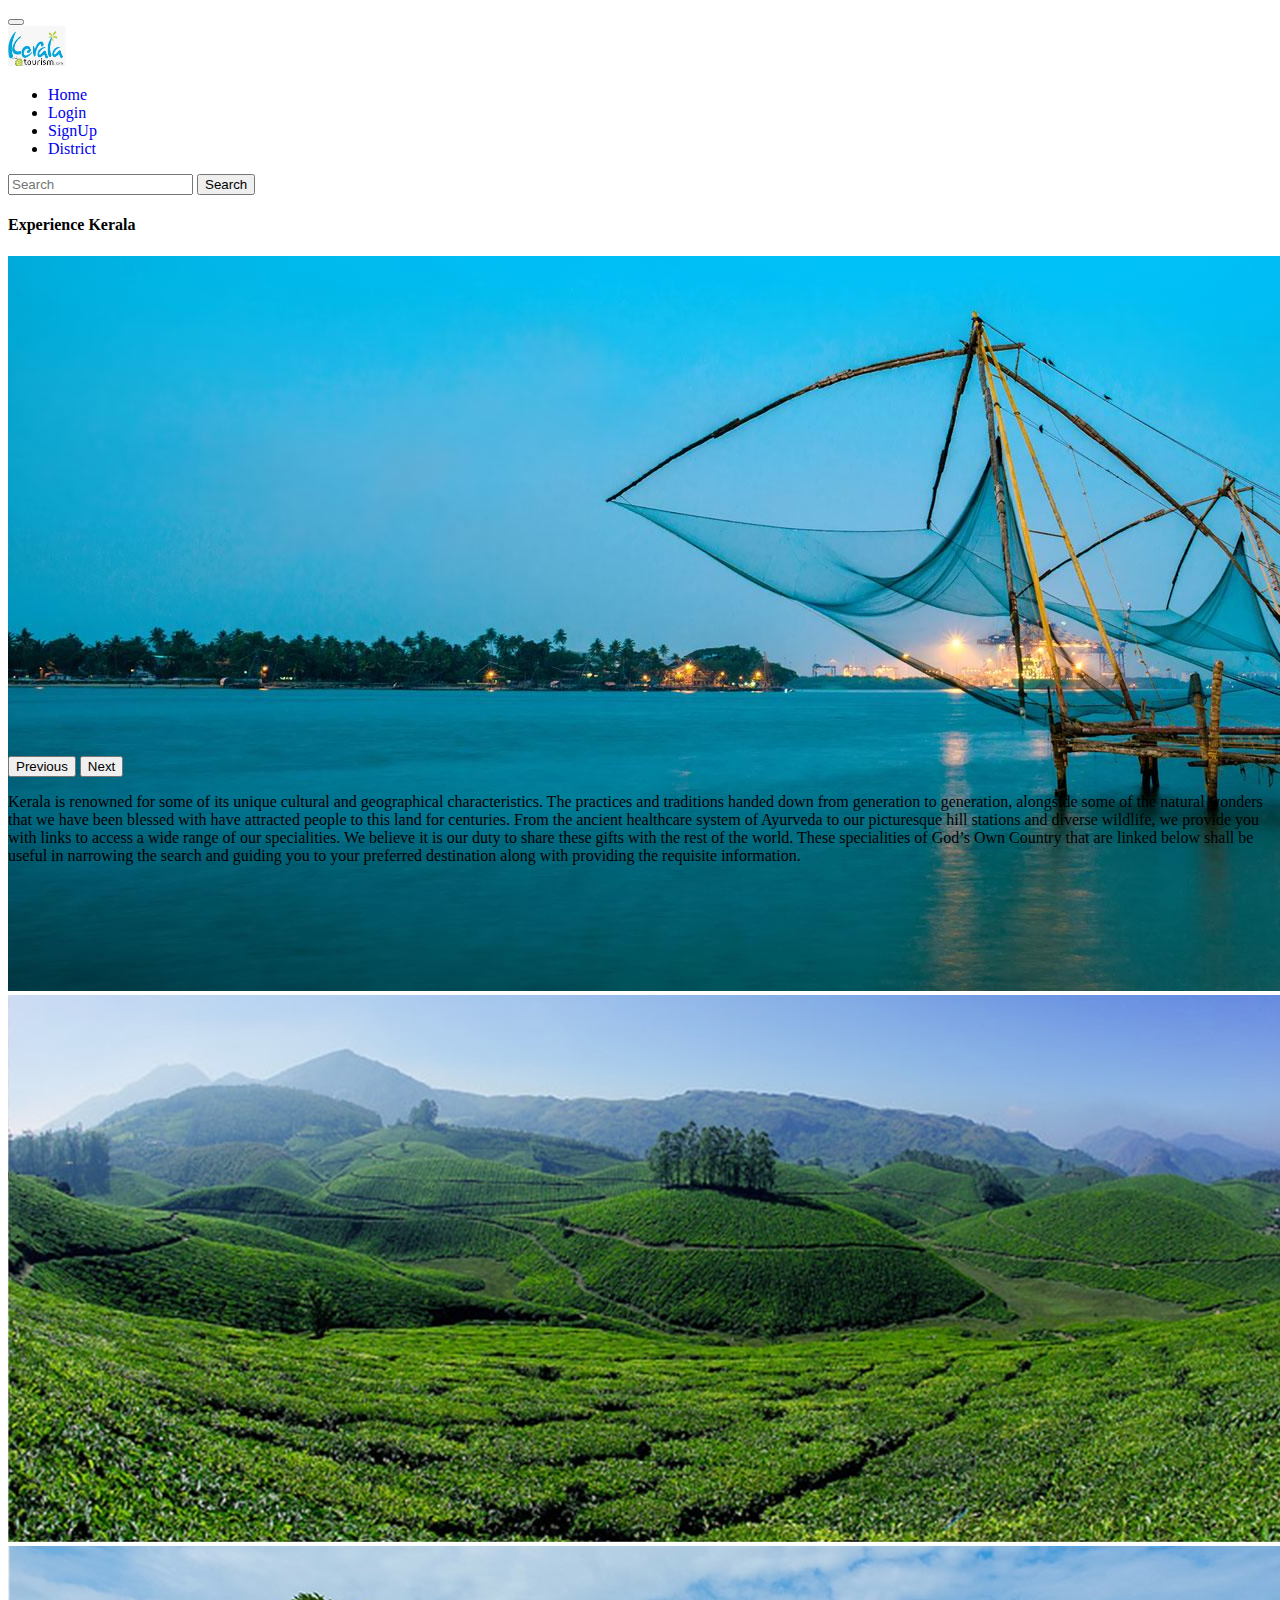
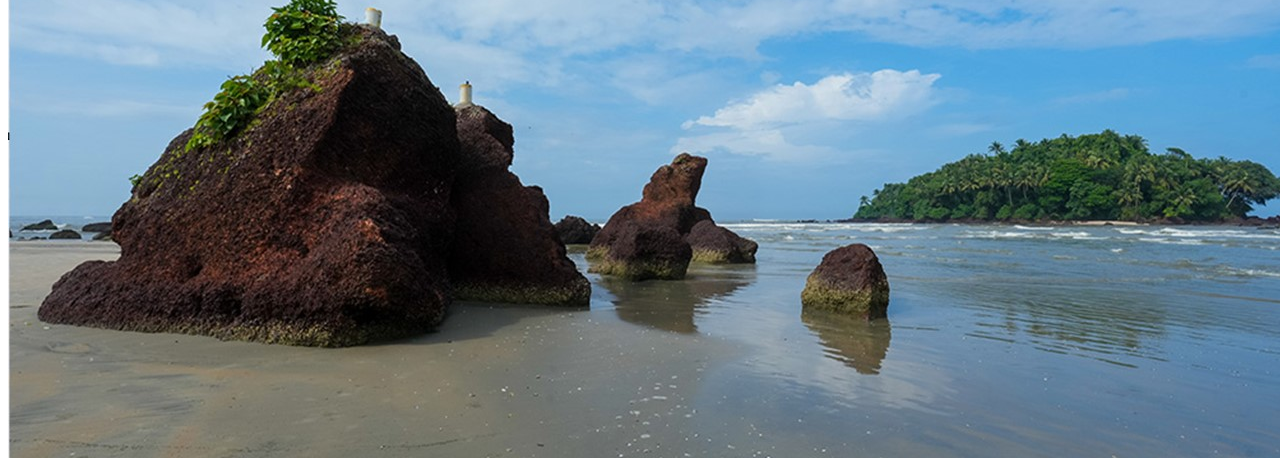
<file: index.html>
<!DOCTYPE html>
<html lang="en">
<head>
    <meta charset="UTF-8">
    <meta name="viewport" content="width=device-width, initial-scale=1.0">
    <title>Kerala Tourism</title>
    <link rel="stylesheet" href="style.css">
    <link href="https://cdn.jsdelivr.net/npm/bootstrap@5.3.2/dist/css/bootstrap.min.css" rel="stylesheet" integrity="sha384-T3c6CoIi6uLrA9TneNEoa7RxnatzjcDSCmG1MXxSR1GAsXEV/Dwwykc2MPK8M2HN" crossorigin="anonymous">
<script src="https://cdn.jsdelivr.net/npm/bootstrap@5.3.2/dist/js/bootstrap.bundle.min.js" integrity="sha384-C6RzsynM9kWDrMNeT87bh95OGNyZPhcTNXj1NW7RuBCsyN/o0jlpcV8Qyq46cDfL" crossorigin="anonymous"></script>

</head>
<body>
    <!-- Navbar -->
    <nav class="navbar navbar-expand-lg bg-info">
        <div class="container-fluid">
          <button class="navbar-toggler" type="button" data-bs-toggle="collapse" data-bs-target="#navbarTogglerDemo01" aria-controls="navbarTogglerDemo01" aria-expanded="false" aria-label="Toggle navigation">
            <span class="navbar-toggler-icon"></span>
          </button>
          <div class="collapse navbar-collapse" id="navbarTogglerDemo01">
             <img src="images/logo.jpg" alt="logo" width="60px" height="40px">
             <ul class="navbar-nav ms-auto mb-2 mb-lg-0">
              <li class="nav-item">
                <a class="nav-link active" aria-current="page" href="#">Home</a>
              </li>
              <li class="nav-item">
                <a class="nav-link" href="login.html">Login</a>
              </li>
              <li class="nav-item">
                <a class="nav-link" href="signup.html">SignUp</a>
              </li>
              <li class="nav-item">
                <a class="nav-link" href="districtlanding.html">District</a>
              </li>
            </ul>
            <form class="d-flex" role="search">
              <input class="form-control me-2" type="search" placeholder="Search" aria-label="Search">
              <button class="btn btn-outline-success" type="submit">Search</button>
            </form>
          </div>
        </div>
      </nav>
      <!-- Experience Kerala -->
      <div class="fw-bold">
        <h4 class="text-primary text-center">Experience Kerala</h4>  
      </div>
      <!-- Carousel -->
         <div id="carouselExampleAutoplaying" class="carousel slide" data-bs-ride="carousel">
        <div class="carousel-inner">
          <div class="carousel-item active">
            <img src="images/ashtamudilake1.jpg" class="d-block w-100" alt="ashtamudilake">
          </div>
          <div class="carousel-item">
            <img src="images/munnar1.jpg" class="d-block w-100" alt="munnar">
          </div>
          <div class="carousel-item">
            <img src="images/dharmadambeach1.jpg" class="d-block w-100" alt="dharmadambeach1">
          </div>
        </div>
        <button class="carousel-control-prev" type="button" data-bs-target="#carouselExampleAutoplaying" data-bs-slide="prev">
          <span class="carousel-control-prev-icon" aria-hidden="true"></span>
          <span class="visually-hidden">Previous</span>
        </button>
        <button class="carousel-control-next" type="button" data-bs-target="#carouselExampleAutoplaying" data-bs-slide="next">
          <span class="carousel-control-next-icon" aria-hidden="true"></span>
          <span class="visually-hidden">Next</span>
        </button>
      </div>
      <!-- About Kerala using grid -->
      <div class="container-fluid">
        <p></p>
      <p class="text"> Kerala is renowned for some of its unique cultural and geographical  characteristics. The practices and traditions handed down from generation to generation, alongside some of the natural wonders that we have been blessed with have attracted people to this land for centuries. From the ancient healthcare system of Ayurveda to our picturesque hill stations and diverse wildlife, we provide you with links to access a wide range of our specialities. We believe it is our duty to share these gifts with the rest of the world.  These specialities of God’s Own Country that are linked below shall be useful in narrowing the search and guiding you to your preferred destination along with providing the requisite information. </p>
      
      </div>
</body>
</html>
</file>
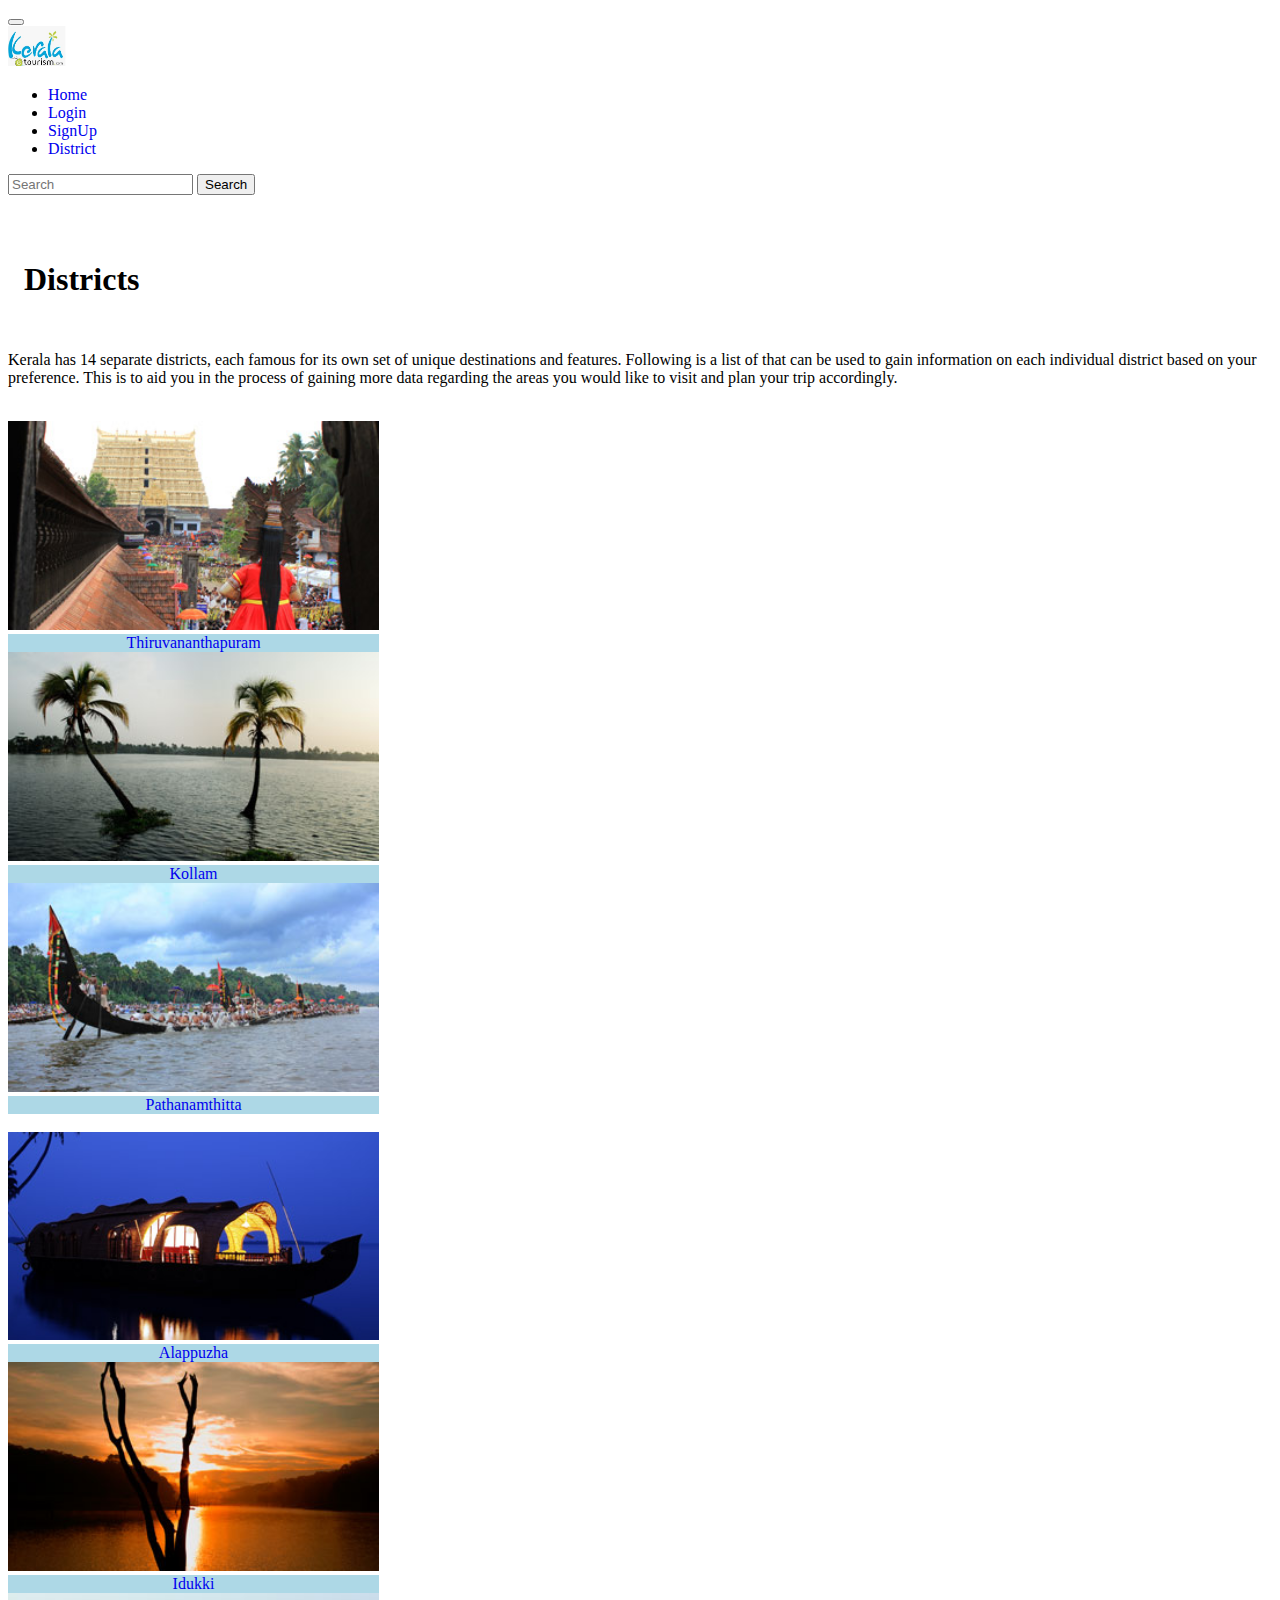
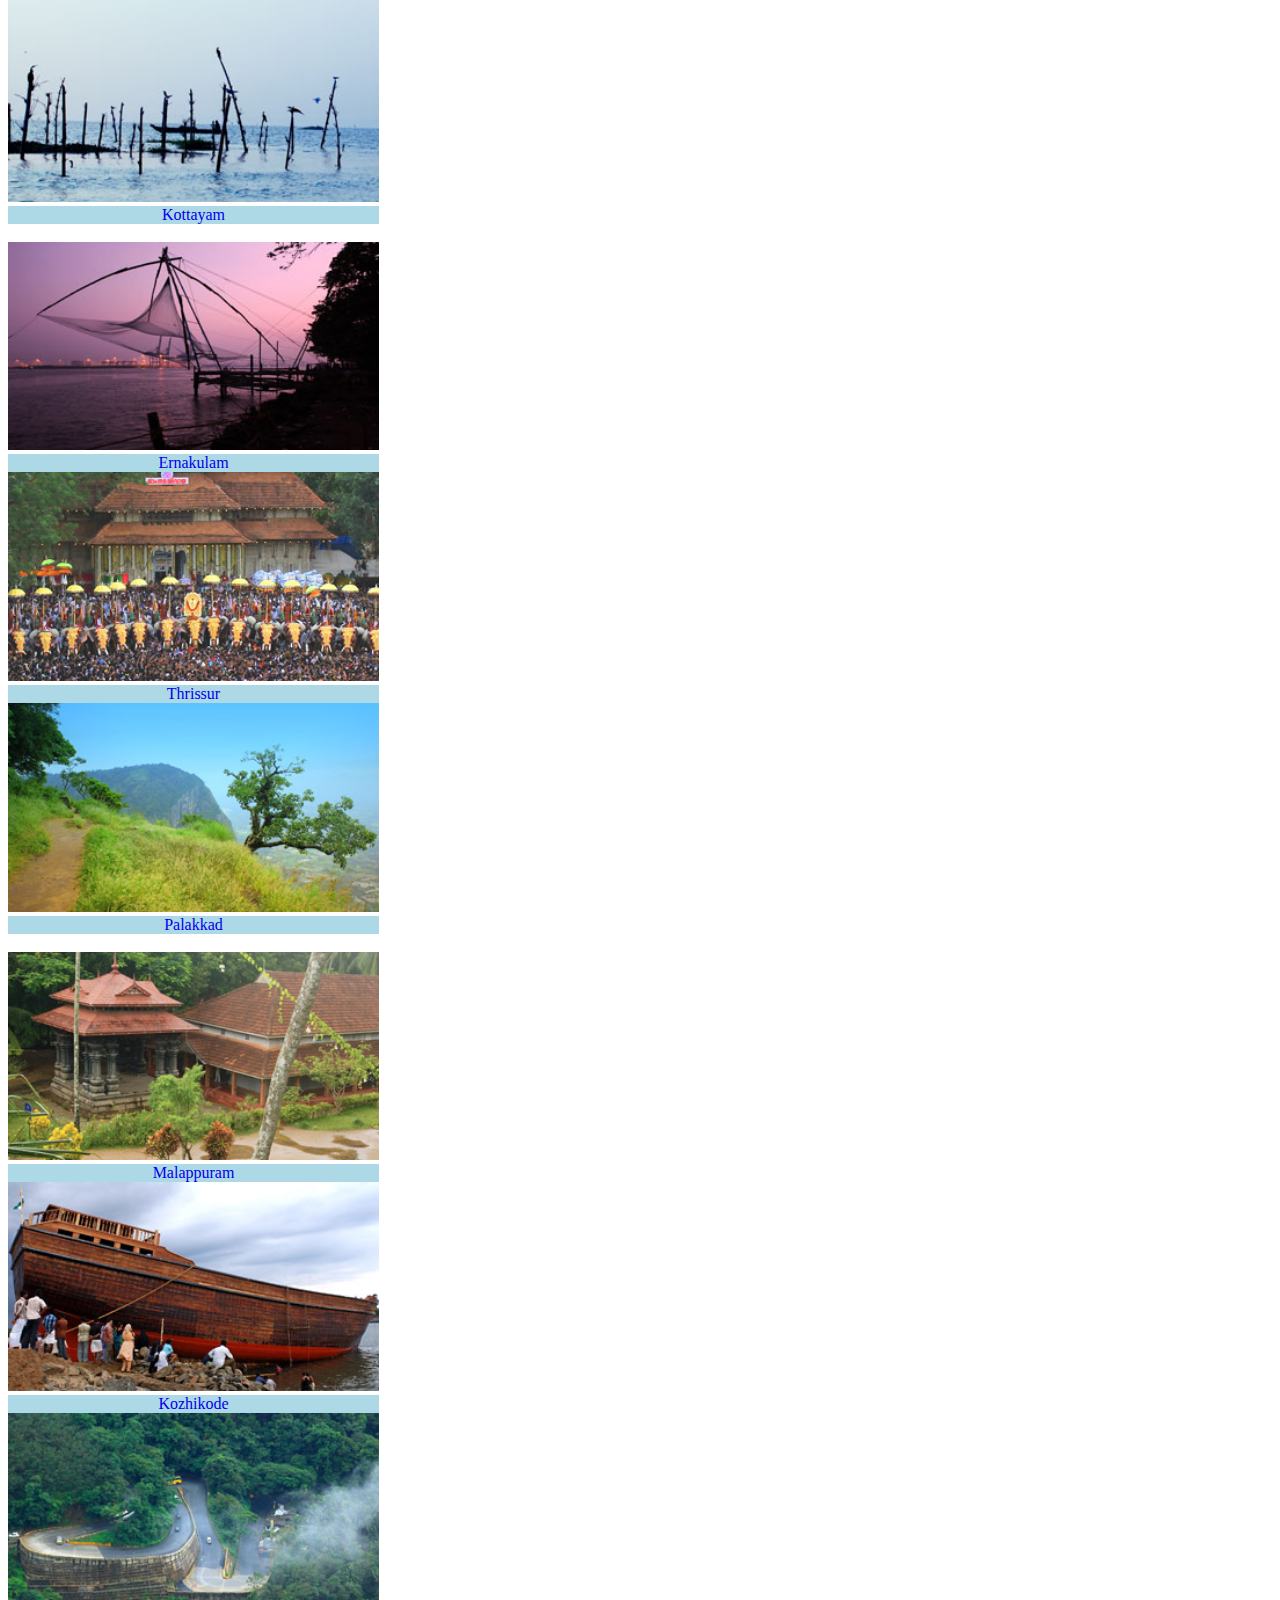
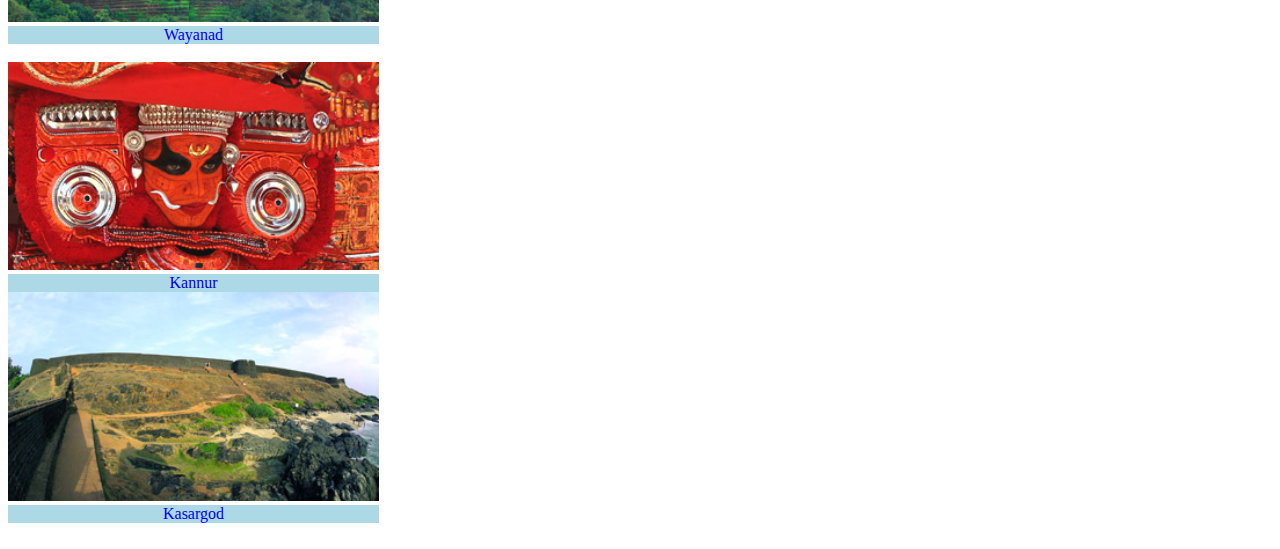
<file: districtlanding.html>
<!DOCTYPE html>
<html lang="en">
<head>
    <meta charset="UTF-8">
    <meta name="viewport" content="width=device-width, initial-scale=1.0">
    <title>Districts</title>
    <link rel="stylesheet" href="style.css">
    <link href="https://cdn.jsdelivr.net/npm/bootstrap@5.3.2/dist/css/bootstrap.min.css" rel="stylesheet" integrity="sha384-T3c6CoIi6uLrA9TneNEoa7RxnatzjcDSCmG1MXxSR1GAsXEV/Dwwykc2MPK8M2HN" crossorigin="anonymous">
<script src="https://cdn.jsdelivr.net/npm/bootstrap@5.3.2/dist/js/bootstrap.bundle.min.js" integrity="sha384-C6RzsynM9kWDrMNeT87bh95OGNyZPhcTNXj1NW7RuBCsyN/o0jlpcV8Qyq46cDfL" crossorigin="anonymous"></script>


</head>
<body>
  <div class="dlanding">
     <!-- Navbar -->
     <nav class="navbar navbar-expand-lg bg-info">
        <div class="container-fluid">
          <button class="navbar-toggler" type="button" data-bs-toggle="collapse" data-bs-target="#navbarTogglerDemo01" aria-controls="navbarTogglerDemo01" aria-expanded="false" aria-label="Toggle navigation">
            <span class="navbar-toggler-icon"></span>
          </button>
          <div class="collapse navbar-collapse" id="navbarTogglerDemo01">
             <img src="images/logo.jpg" alt="logo" width="60px" height="40px">
             <ul class="navbar-nav ms-auto mb-2 mb-lg-0">
              <li class="nav-item">
                <a class="nav-link " aria-current="page" href="index.html">Home</a>
              </li>
              <li class="nav-item">
                <a class="nav-link " href="login.html">Login</a>
              </li>
              <li class="nav-item">
                <a class="nav-link" href="signup.html">SignUp</a>
              </li>
              <li class="nav-item">
                <a class="nav-link active" href="districtlanding.html">District</a>
              </li>
            </ul>
            <form class="d-flex" role="search">
              <input class="form-control me-2" type="search" placeholder="Search" aria-label="Search">
              <button class="btn btn-outline-success" type="submit">Search</button>
            </form>
          </div>
        </div>
      </nav>
      <!-- District Details -->
      <div class="container mt-1000px">
        <h1 class="text-center text-primary">Districts</h1>
    </div>
    <!-- Individual districts -->
    <div class="container-fluid mt-3 ml-0">
      <p>Kerala has 14 separate districts, each famous for its own set of unique destinations and features. Following is a list of that can be used to gain information on each individual district based on your preference. This is to aid you in the process of gaining more data regarding the areas you would like to visit and plan your trip accordingly.</p>
    <br>

    <div class="row">
      <div class="col">
        <a href="tvm.html">
        <img class="distimages"src="images/tvm.jpg" alt="Thiruvananthapuram">
        </a>
      <div class="dtslabel text-black bg-info">
        <a href="tvm.html">Thiruvananthapuram</a>
     </div>
    </div>
      <div class="col">
        <a href="kollam.html">
          <img class="distimages"src="images/kollam.jpg" alt="Kollam">
        </a>
        <div class="dtslabel text-black bg-info">
          <a href="kollam.html">Kollam</a>
        </div>
      </div>
      <div class="col">
        <a href="pta.html">
          <img class="distimages"src="images/pta.jpg" alt="Pathanamthitta">
        </a>
        <div class="dtslabel text-black bg-info">
          <a href="pta.html">Pathanamthitta</a>
        </div>
      </div> 
    </div>
    <br>

    <div class="row">
      <div class="col">
        <a href="#">
        <img class="distimages"src="images/alp.jpg" alt="Alappuzha">
        </a>
      <div class="dtslabel text-black bg-info">
        <a href="#">Alappuzha</a>
     </div>
    </div>
      <div class="col">
        <a href="#">
          <img class="distimages"src="images/idk.jpg" alt="Idukki">
        </a>
        <div class="dtslabel text-black bg-info">
          <a href="#">Idukki</a>
        </div>
      </div>
      <div class="col">
        <a href="#">
          <img class="distimages"src="images/ktym.jpg" alt="Kottayam">
        </a>
        <div class="dtslabel text-black bg-info">
          <a href="#">Kottayam</a>
        </div>
      </div> 
    </div>
     <br>   
     <div class="row">
      <div class="col">
        <a href="#">
        <img class="distimages"src="images/eklm.jpg" alt="Ernakulam">
        </a>
      <div class="dtslabel text-black bg-info">
        <a href="#">Ernakulam</a>
     </div>
    </div>
      <div class="col">
        <a href="#">
          <img class="distimages"src="images/trsr.jpg" alt="Thrissur">
        </a>
        <div class="dtslabel text-black bg-info">
          <a href="#">Thrissur</a>
        </div>
      </div>
      <div class="col">
        <a href="#">
          <img class="distimages"src="images/plkd.jpg" alt="Palakkad">
        </a>
        <div class="dtslabel text-black bg-info">
          <a href="#">Palakkad</a>
        </div>
      </div> 
    </div>
     <br>   
     <div class="row">
      <div class="col">
        <a href="#">
        <img class="distimages"src="images/mlpr.jpg" alt="Malappuram">
        </a>
      <div class="dtslabel text-black bg-info">
        <a href="#">Malappuram</a>
     </div>
    </div>
      <div class="col">
        <a href="#">
          <img class="distimages"src="images/kzkd.jpg" alt="Kozhikode">
        </a>
        <div class="dtslabel text-black bg-info">
          <a href="#">Kozhikode</a>
        </div>
      </div>
      <div class="col">
        <a href="#">
          <img class="distimages"src="images/wyd.jpg" alt="Wayanad">
        </a>
        <div class="dtslabel text-black bg-info">
          <a href="#">Wayanad</a>
        </div>
      </div> 
    </div>
     <br>   
     <div class="row">
      <div class="col">
        <a href="#">
        <img class="distimages"src="images/knr.jpg" alt="Kannur">
        </a>
      <div class="dtslabel text-black bg-info">
        <a href="#">Kannur</a>
     </div>
    </div>
      <div class="col">
        <a href="#">
          <img class="distimages"src="images/ksgd.jpg" alt="Kasargod">
        </a>
        <div class="dtslabel text-black bg-info">
          <a href="#">Kasargod</a>
        </div>
      </div>
      <div class="col">
      </div>
    </div>
     <br>   
</body>
</html>
</file>
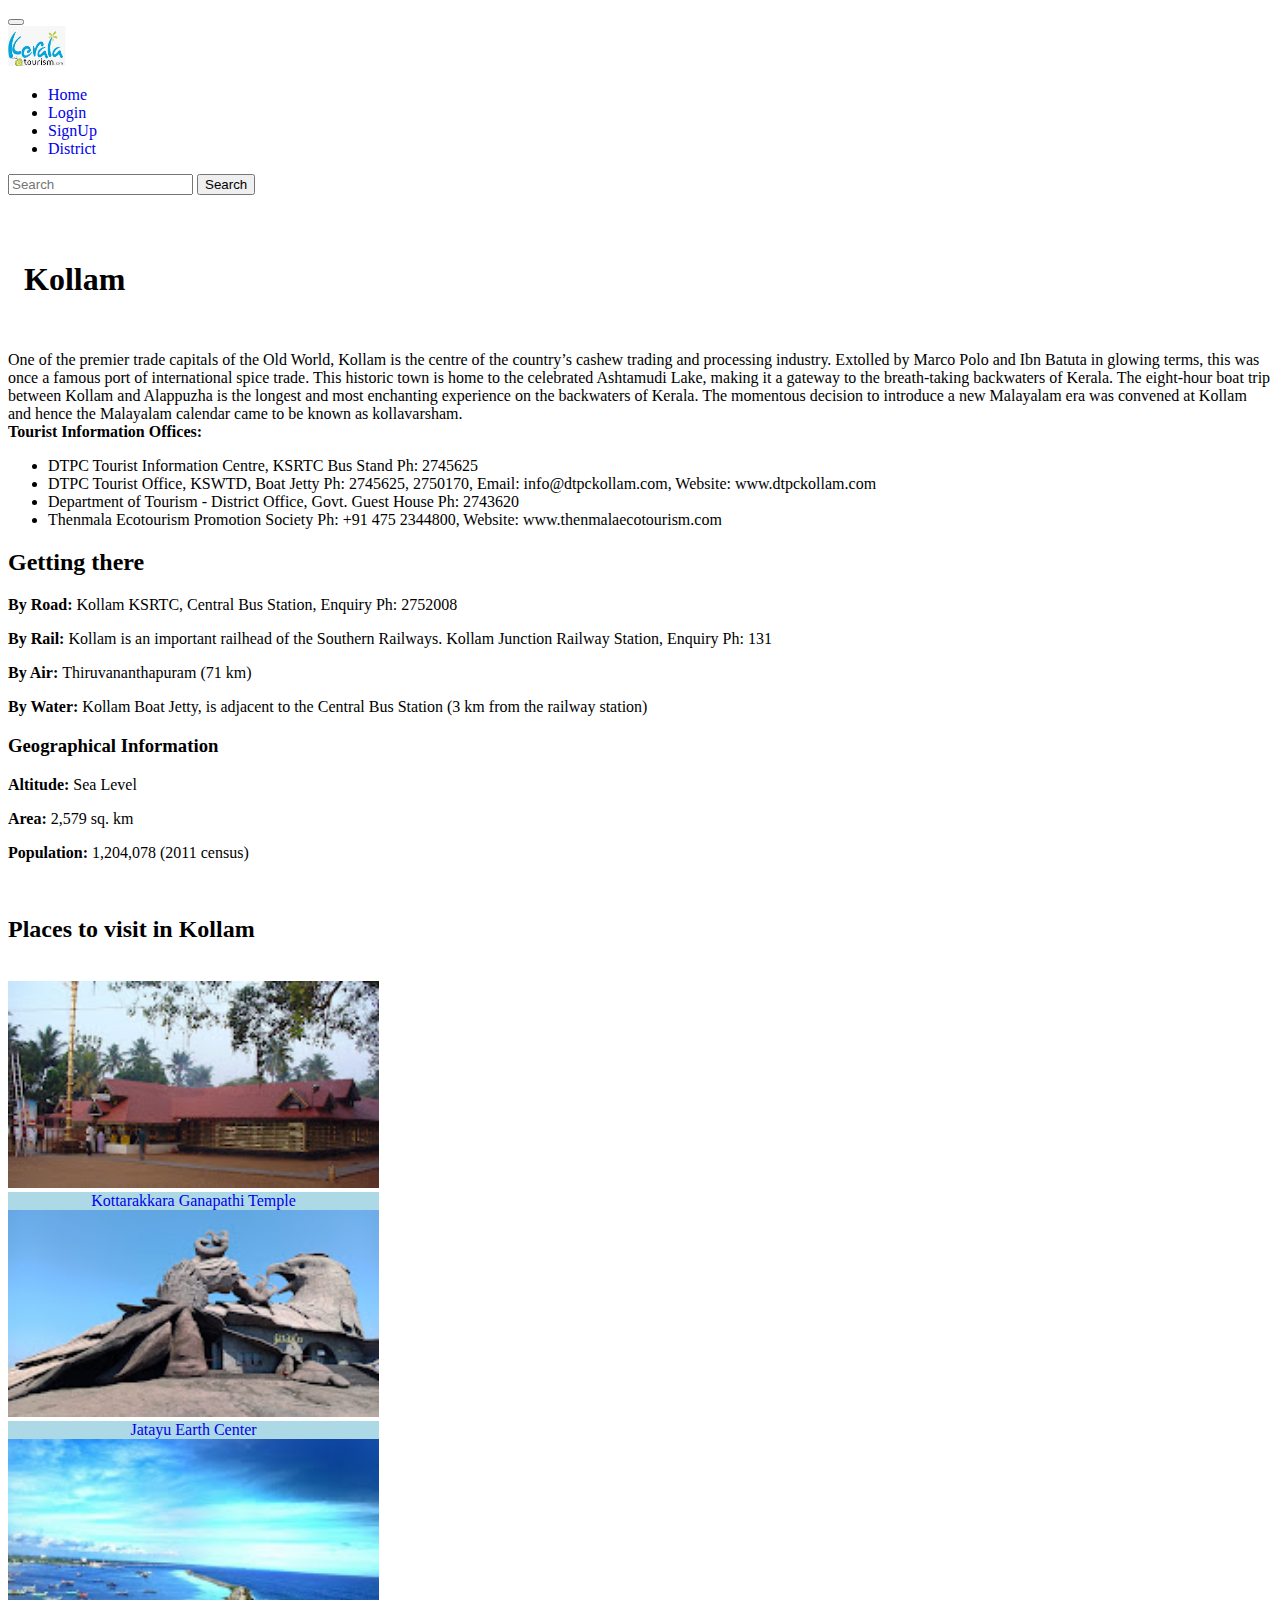
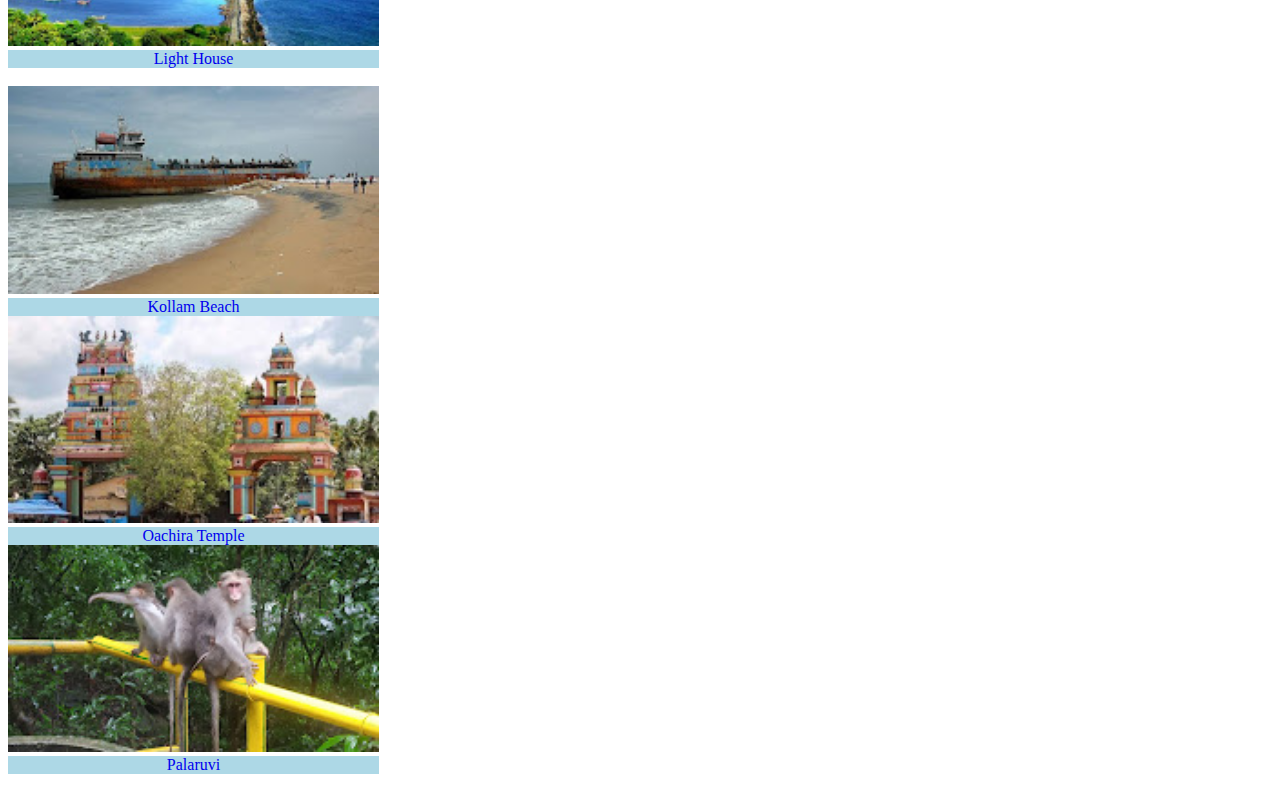
<file: kollam.html>
<!DOCTYPE html>
<html lang="en">
<head>
    <meta charset="UTF-8">
    <meta name="viewport" content="width=device-width, initial-scale=1.0">
    <title>Kollam</title>
    <link rel="stylesheet" href="style.css">
    <link href="https://cdn.jsdelivr.net/npm/bootstrap@5.3.2/dist/css/bootstrap.min.css" rel="stylesheet" integrity="sha384-T3c6CoIi6uLrA9TneNEoa7RxnatzjcDSCmG1MXxSR1GAsXEV/Dwwykc2MPK8M2HN" crossorigin="anonymous">
<script src="https://cdn.jsdelivr.net/npm/bootstrap@5.3.2/dist/js/bootstrap.bundle.min.js" integrity="sha384-C6RzsynM9kWDrMNeT87bh95OGNyZPhcTNXj1NW7RuBCsyN/o0jlpcV8Qyq46cDfL" crossorigin="anonymous"></script>


</head>
<body>
  <div class="klmlanding">
     <!-- Navbar -->
     <nav class="navbar navbar-expand-lg bg-info">
        <div class="container-fluid">
          <button class="navbar-toggler" type="button" data-bs-toggle="collapse" data-bs-target="#navbarTogglerDemo01" aria-controls="navbarTogglerDemo01" aria-expanded="false" aria-label="Toggle navigation">
            <span class="navbar-toggler-icon"></span>
          </button>
          <div class="collapse navbar-collapse" id="navbarTogglerDemo01">
             <img src="images/logo.jpg" alt="logo" width="60px" height="40px">
             <ul class="navbar-nav ms-auto mb-2 mb-lg-0">
              <li class="nav-item">
                <a class="nav-link " aria-current="page" href="index.html">Home</a>
              </li>
              <li class="nav-item">
                <a class="nav-link " href="login.html">Login</a>
              </li>
              <li class="nav-item">
                <a class="nav-link" href="signup.html">SignUp</a>
              </li>
              <li class="nav-item">
                <a class="nav-link active" href="districtlanding.html">District</a>
              </li>
            </ul>
            <form class="d-flex" role="search">
              <input class="form-control me-2" type="search" placeholder="Search" aria-label="Search">
              <button class="btn btn-outline-success" type="submit">Search</button>
            </form>
          </div>
        </div>
      </nav>
      <!-- District Details -->
      <div class="container mt-1000px">
        <h1 class="text-center text-primary">Kollam</h1>
    </div>
    <!-- Individual districts -->
    <div class="container-fluid mt-3 ml-0">
      <p>One of the premier trade capitals of the Old World, Kollam is the centre of the country’s cashew trading and processing industry. Extolled by Marco Polo and Ibn Batuta in glowing terms, this was once a famous port of international spice trade. This historic town is home to the celebrated Ashtamudi Lake, making it a gateway to the breath-taking backwaters of Kerala. The eight-hour boat trip between Kollam and Alappuzha is the longest and most enchanting experience on the backwaters of Kerala. The momentous decision to introduce a new Malayalam era was convened at Kollam and hence the Malayalam calendar came to be known as kollavarsham.
        <br><strong>Tourist Information Offices:</strong>
        </p>
        <ul>
            <li>DTPC Tourist Information Centre, KSRTC Bus Stand Ph: 2745625</li>
            <li>DTPC Tourist Office, KSWTD, Boat Jetty Ph: 2745625, 2750170, Email: info@dtpckollam.com, Website: www.dtpckollam.com</li>
            <li>Department of Tourism - District Office, Govt. Guest House Ph: 2743620</li>
            <li>Thenmala Ecotourism Promotion Society Ph: +91 475 2344800, Website: www.thenmalaecotourism.com</li>

        </ul>
        <h2>Getting there</h2>
        <p><b>By Road: </b>
          Kollam KSRTC, Central Bus Station, Enquiry Ph: 2752008</p>
        <p><b>By Rail: </b>
          Kollam is an important railhead of the Southern Railways. Kollam Junction Railway Station, Enquiry Ph: 131
          <p><b>By Air: </b>
            Thiruvananthapuram (71 km)
            <p><b>By Water: </b>
              Kollam Boat Jetty, is adjacent to the Central Bus Station (3 km from the railway station)
            <br>
            <h3>Geographical Information</h3>
            <p>
                <b>Altitude: </b>
                Sea Level
            </p>
            <p>
                <b>Area: </b>
                2,579 sq. km
            </p>
            <p>
                <b>Population: </b>
                1,204,078 (2011 census)
            </p><br>
            <h2 class="text-primary">Places to visit in Kollam</h2><br>
            <div class="row">
      <div class="col">
        <a href="kollam.html">
        <img class="distimages"src="images/klm/ganapathi.jpg" alt="Kottarakkara Ganapathi Temple">
        </a>
      <div class="dtslabel text-black bg-info">
        <a href="kollam.html">Kottarakkara Ganapathi Temple</a>
     </div>
    </div>
      <div class="col">
        <a href="kollam.html">
          <img class="distimages"src="images/klm/jatayu.jpg" alt="Jatayu">
        </a>
        <div class="dtslabel text-black bg-info">
          <a href="kollam.html">Jatayu Earth Center</a>
        </div>
      </div>
      <div class="col">
        <a href="kollam.html">
          <img class="distimages"src="images/klm/light.jpg" alt="lighthouse">
        </a>
        <div class="dtslabel text-dark bg-info">
          <a href="kollam.html">Light House</a>
        </div>
      </div> 
    </div>
    <br>

    <div class="row">
      <div class="col">
        <a href="#">
        <img class="distimages"src="images/klm/beach.jpg" alt="beach">
        </a>
      <div class="dtslabel text-black bg-info">
        <a href="#">Kollam Beach</a>
     </div>
    </div>
      <div class="col">
        <a href="#">
          <img class="distimages"src="images/klm/oachira.jpg" alt="Oachira">
        </a>
        <div class="dtslabel text-black bg-info">
          <a href="#">Oachira Temple</a>
        </div>
      </div>
      <div class="col">
        <a href="#">
          <img class="distimages"src="images/klm/palaruvi.jpg" alt="Palaruvi">
        </a>
        <div class="dtslabel text-black bg-info">
          <a href="#">Palaruvi</a>
        </div>
      </div> 
    </div>
     <br>   
    
</body>
</html>
</file>
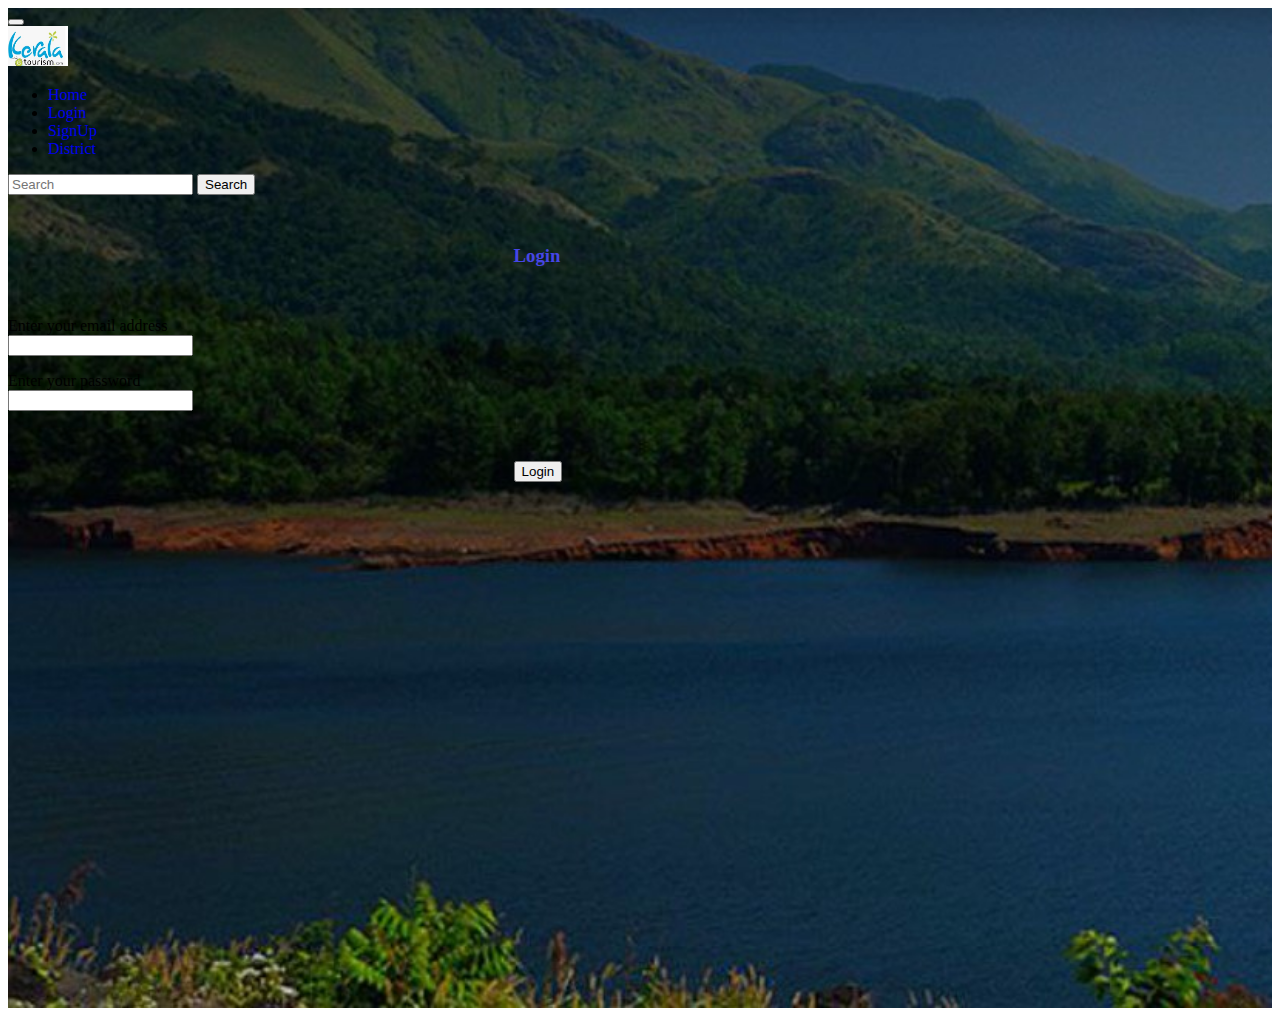
<file: login.html>
<!DOCTYPE html>
<html lang="en">
<head>
    <meta charset="UTF-8">
    <meta name="viewport" content="width=device-width, initial-scale=1.0">
    <title>Login</title>
    <link rel="stylesheet" href="style.css">
    <link href="https://cdn.jsdelivr.net/npm/bootstrap@5.3.2/dist/css/bootstrap.min.css" rel="stylesheet" integrity="sha384-T3c6CoIi6uLrA9TneNEoa7RxnatzjcDSCmG1MXxSR1GAsXEV/Dwwykc2MPK8M2HN" crossorigin="anonymous">
<script src="https://cdn.jsdelivr.net/npm/bootstrap@5.3.2/dist/js/bootstrap.bundle.min.js" integrity="sha384-C6RzsynM9kWDrMNeT87bh95OGNyZPhcTNXj1NW7RuBCsyN/o0jlpcV8Qyq46cDfL" crossorigin="anonymous"></script>


</head>
<body>
    <div class="login">
     <!-- Navbar -->
     <nav class="navbar navbar-expand-lg bg-info">
        <div class="container-fluid">
          <button class="navbar-toggler" type="button" data-bs-toggle="collapse" data-bs-target="#navbarTogglerDemo01" aria-controls="navbarTogglerDemo01" aria-expanded="false" aria-label="Toggle navigation">
            <span class="navbar-toggler-icon"></span>
          </button>
          <div class="collapse navbar-collapse" id="navbarTogglerDemo01">
             <img src="images/logo.jpg" alt="logo" width="60px" height="40px">
             <ul class="navbar-nav ms-auto mb-2 mb-lg-0">
              <li class="nav-item">
                <a class="nav-link " aria-current="page" href="index.html">Home</a>
              </li>
              <li class="nav-item">
                <a class="nav-link active" href="login.html">Login</a>
              </li>
              <li class="nav-item">
                <a class="nav-link" href="signup.html">SignUp</a>
              </li>
              <li class="nav-item">
                <a class="nav-link" href="districtlanding.html">District</a>
              </li>
            </ul>
            <form class="d-flex" role="search">
              <input class="form-control me-2" type="search" placeholder="Search" aria-label="Search">
              <button class="btn btn-outline-success" type="submit">Search</button>
            </form>
          </div>
        </div>
      </nav>
      
   <h3 id="logintext">Login</h3>
      <!-- Login Form -->
          <form>
        <div class="container-fluid">
            <div class="row">
                <div class="col col-sm-12 col-md-4 mt-10 col lg-4 text-end text-white">
                    <label for="exampleInputEmail1" class="form-label">Enter your email address</label>
                 </div>
                    <div class="col col-sm-12 col-md-4 mt-10 lg-4 ">
                        <input type="email" class="form-control" id="exampleInputEmail1" aria-describedby="emailHelp">
                   </div>        
             </div>
              <p> </p>
              <p></p>
              <div class="row">
                <div class="col col-sm-12 col-md-4 col lg-4 text-end text-white">
                    <label for="exampleInputPassword1" class="form-label">Enter your password</label>
                 </div>
                 <div class="col col-sm-12 col-md-4 col lg-4 ">
                        <input type="password" class="form-control" id="exampleInputPassword1">
                  </div>
              </div>
          </div>
          <button type="submit" class="btn btn-primary" id="loginbt">Login</button>
      </form>
    </div> 
</body>
</html>
</file>
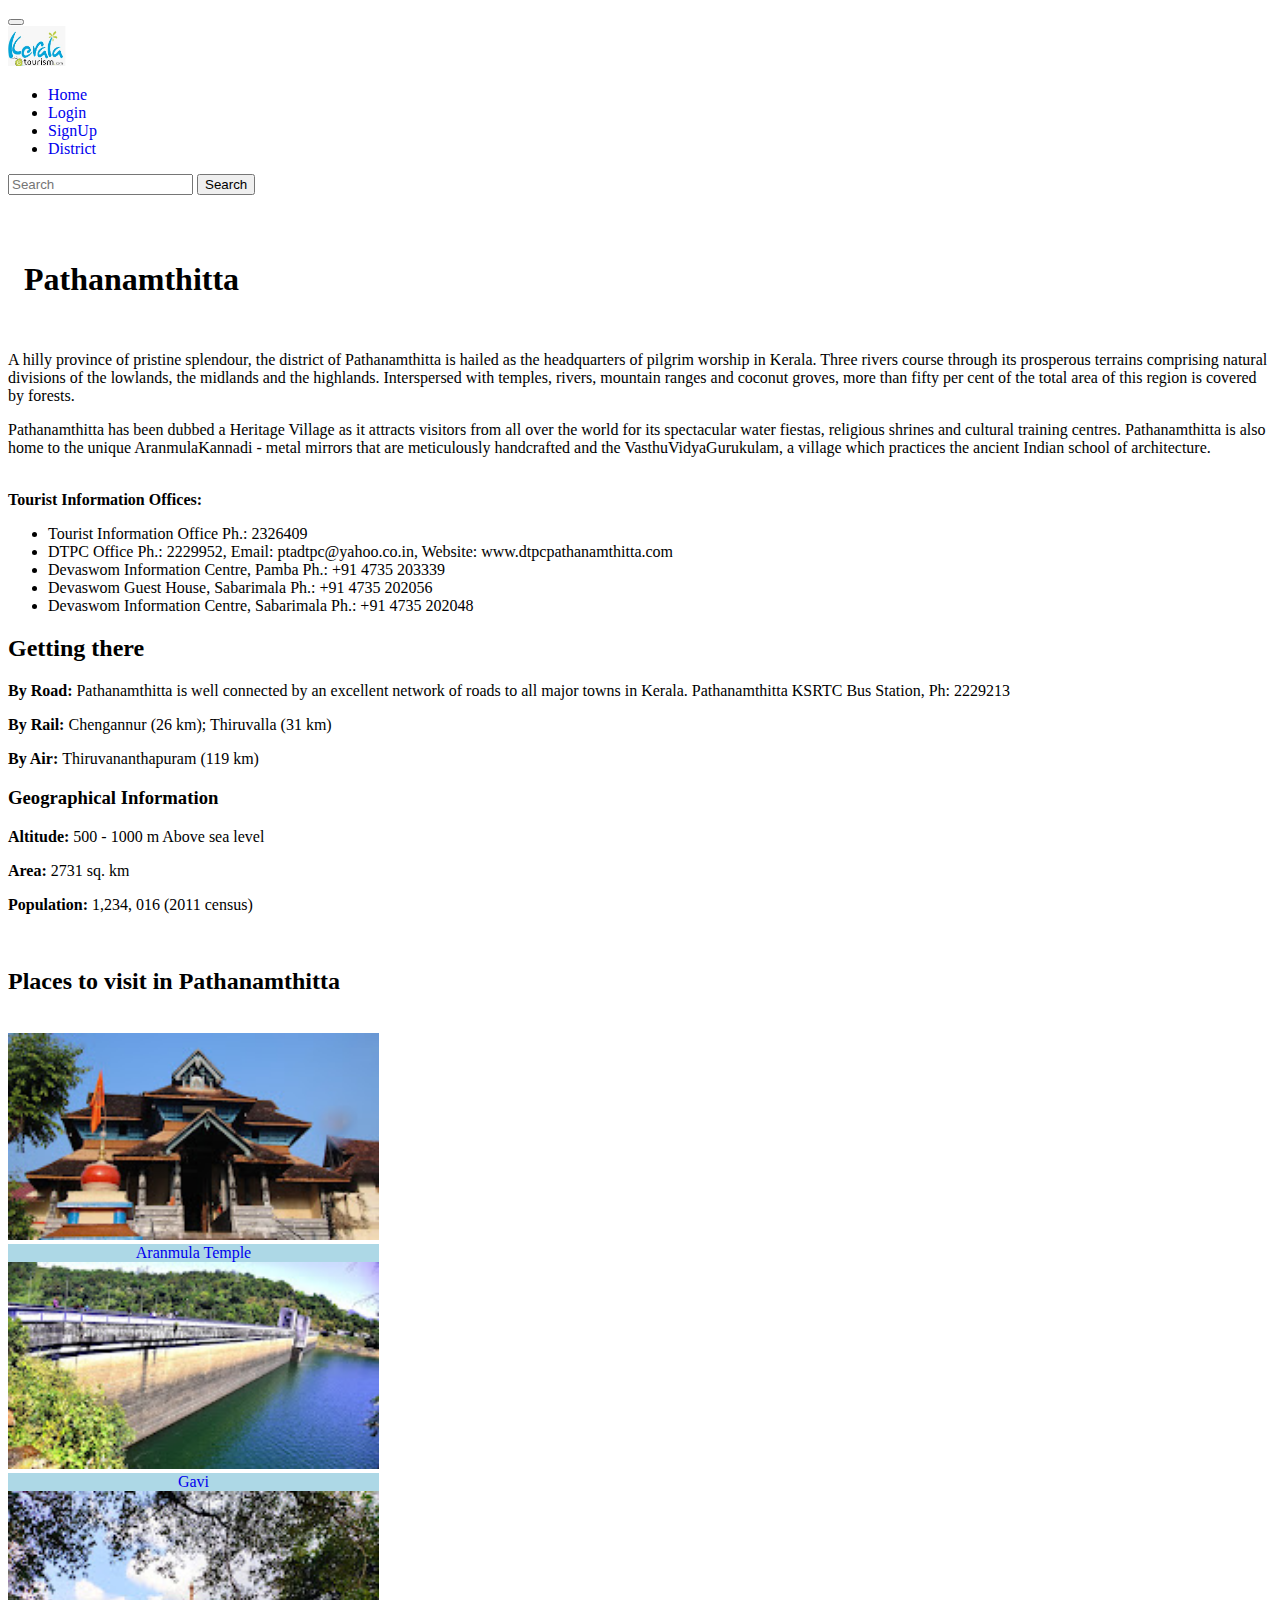
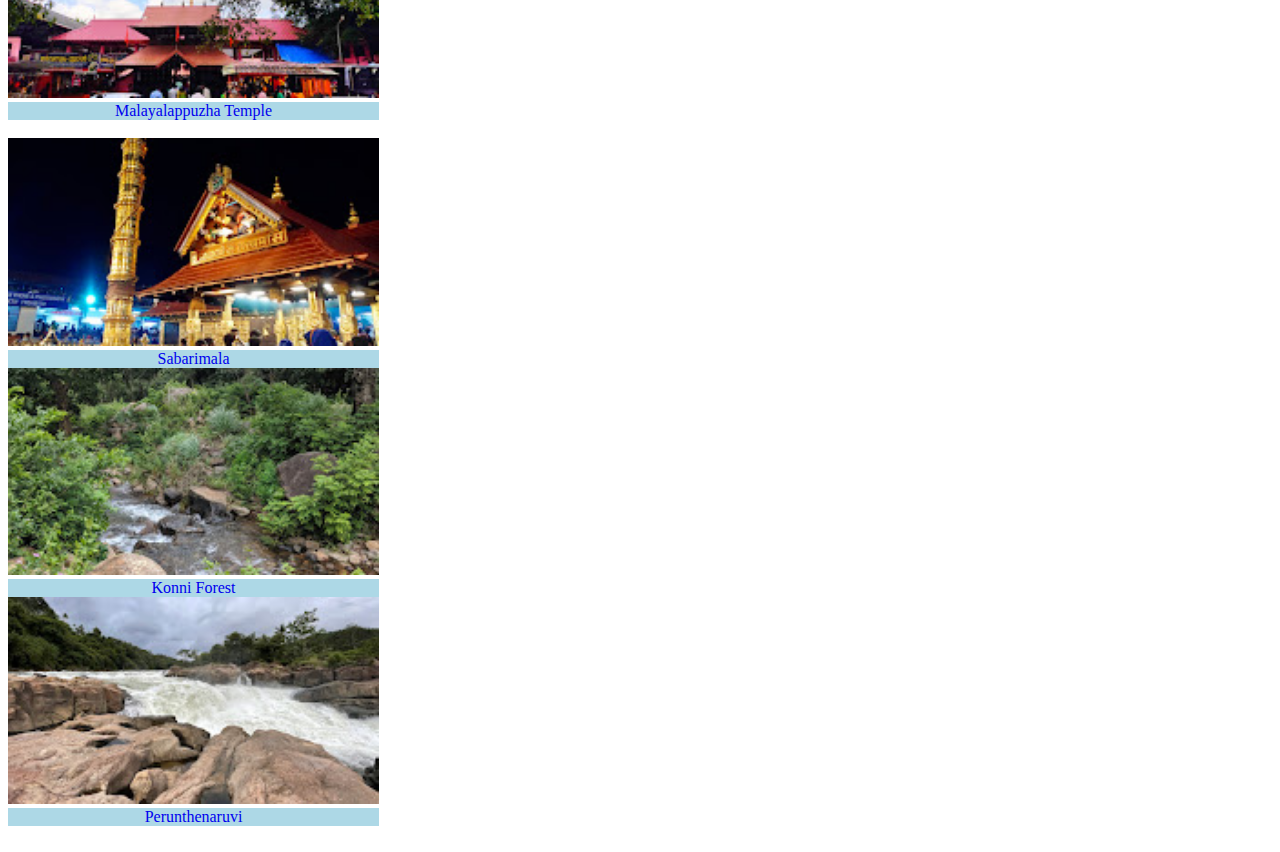
<file: pta.html>
<!DOCTYPE html>
<html lang="en">
<head>
    <meta charset="UTF-8">
    <meta name="viewport" content="width=device-width, initial-scale=1.0">
    <title>Pathanamthitta</title>
    <link rel="stylesheet" href="style.css">
    <link href="https://cdn.jsdelivr.net/npm/bootstrap@5.3.2/dist/css/bootstrap.min.css" rel="stylesheet" integrity="sha384-T3c6CoIi6uLrA9TneNEoa7RxnatzjcDSCmG1MXxSR1GAsXEV/Dwwykc2MPK8M2HN" crossorigin="anonymous">
<script src="https://cdn.jsdelivr.net/npm/bootstrap@5.3.2/dist/js/bootstrap.bundle.min.js" integrity="sha384-C6RzsynM9kWDrMNeT87bh95OGNyZPhcTNXj1NW7RuBCsyN/o0jlpcV8Qyq46cDfL" crossorigin="anonymous"></script>


</head>
<body>
  <div class="ptalanding">
     <!-- Navbar -->
     <nav class="navbar navbar-expand-lg bg-info">
        <div class="container-fluid">
          <button class="navbar-toggler" type="button" data-bs-toggle="collapse" data-bs-target="#navbarTogglerDemo01" aria-controls="navbarTogglerDemo01" aria-expanded="false" aria-label="Toggle navigation">
            <span class="navbar-toggler-icon"></span>
          </button>
          <div class="collapse navbar-collapse" id="navbarTogglerDemo01">
             <img src="images/logo.jpg" alt="logo" width="60px" height="40px">
             <ul class="navbar-nav ms-auto mb-2 mb-lg-0">
              <li class="nav-item">
                <a class="nav-link " aria-current="page" href="index.html">Home</a>
              </li>
              <li class="nav-item">
                <a class="nav-link " href="login.html">Login</a>
              </li>
              <li class="nav-item">
                <a class="nav-link" href="signup.html">SignUp</a>
              </li>
              <li class="nav-item">
                <a class="nav-link active" href="districtlanding.html">District</a>
              </li>
            </ul>
            <form class="d-flex" role="search">
              <input class="form-control me-2" type="search" placeholder="Search" aria-label="Search">
              <button class="btn btn-outline-success" type="submit">Search</button>
            </form>
          </div>
        </div>
      </nav>
      <!-- District Details -->
      <div class="container mt-1000px">
        <h1 class="text-center text-primary">Pathanamthitta</h1>
    </div>
    <!-- Individual districts -->
    <div class="container-fluid mt-3 ml-0">
      <p>A hilly province of pristine splendour, the district of Pathanamthitta is hailed as the headquarters of pilgrim worship in Kerala. Three rivers course through its prosperous terrains comprising natural divisions of the lowlands, the midlands and the highlands. Interspersed with temples, rivers, mountain ranges and coconut groves, more than fifty per cent of the total area of this region is covered by forests.
        <p>Pathanamthitta has been dubbed a Heritage Village as it attracts visitors from all over the world for its spectacular water fiestas, religious shrines and cultural training centres. Pathanamthitta is also home to the unique AranmulaKannadi - metal mirrors that are meticulously handcrafted and the VasthuVidyaGurukulam, a village which practices the ancient Indian school of architecture.</p><br>
        <strong>Tourist Information Offices:</strong>
        </p>
        <ul>
            <li>Tourist Information Office Ph.: 2326409</li>
            <li>DTPC Office Ph.: 2229952, Email: ptadtpc@yahoo.co.in, Website: www.dtpcpathanamthitta.com</li>
            <li>Devaswom Information Centre, Pamba Ph.: +91 4735 203339</li>
            <li>Devaswom Guest House, Sabarimala Ph.: +91 4735 202056</li>
            <li>Devaswom Information Centre, Sabarimala Ph.: +91 4735 202048</li>

        </ul>
        <h2>Getting there</h2>
        <p><b>By Road: </b>
          Pathanamthitta is well connected by an excellent network of roads to all major towns in Kerala. Pathanamthitta KSRTC Bus Station, Ph: 2229213</p>
        <p><b>By Rail: </b>
          Chengannur (26 km); Thiruvalla (31 km)
          <p><b>By Air: </b>
            Thiruvananthapuram (119 km)
            <br>
            <h3>Geographical Information</h3>
            <p>
                <b>Altitude: </b>
                500 - 1000 m Above sea level
            </p>
            <p>
                <b>Area: </b>
                2731 sq. km
            </p>
            <p>
                <b>Population: </b>
                1,234, 016 (2011 census)
            </p><br>
            <h2 class="text-primary">Places to visit in Pathanamthitta</h2><br>
            <div class="row">
      <div class="col">
        <a href="pta.html">
        <img class="distimages"src="images/pta/aranmula.jpg" alt="Aranmula Temple">
        </a>
      <div class="dtslabel text-black bg-info">
        <a href="pta.html">Aranmula Temple</a>
     </div>
    </div>
      <div class="col">
        <a href="pta.html">
          <img class="distimages"src="images/pta/gavi.jpg" alt="Gavi">
        </a>
        <div class="dtslabel text-black bg-info">
          <a href="pta.html">Gavi</a>
        </div>
      </div>
      <div class="col">
        <a href="pta.html">
          <img class="distimages"src="images/pta/malayalappuzha.jpg" alt="malayalappuzha">
        </a>
        <div class="dtslabel text-dark bg-info">
          <a href="pta.html">Malayalappuzha Temple</a>
        </div>
      </div> 
    </div>
    <br>

    <div class="row">
      <div class="col">
        <a href="#">
        <img class="distimages"src="images/pta/sabarimala.jpg" alt="Sabarimala">
        </a>
      <div class="dtslabel text-black bg-info">
        <a href="#">Sabarimala</a>
     </div>
    </div>
      <div class="col">
        <a href="#">
          <img class="distimages"src="images/pta/konni.jpg" alt="konni">
        </a>
        <div class="dtslabel text-black bg-info">
          <a href="#">Konni Forest</a>
        </div>
      </div>
      <div class="col">
        <a href="#">
          <img class="distimages"src="images/pta/perunthenaruvi.jpg" alt="perunthenaruvi">
        </a>
        <div class="dtslabel text-black bg-info">
          <a href="#">Perunthenaruvi</a>
        </div>
      </div> 
    </div>
     <br>   
    
</body>
</html>
</file>
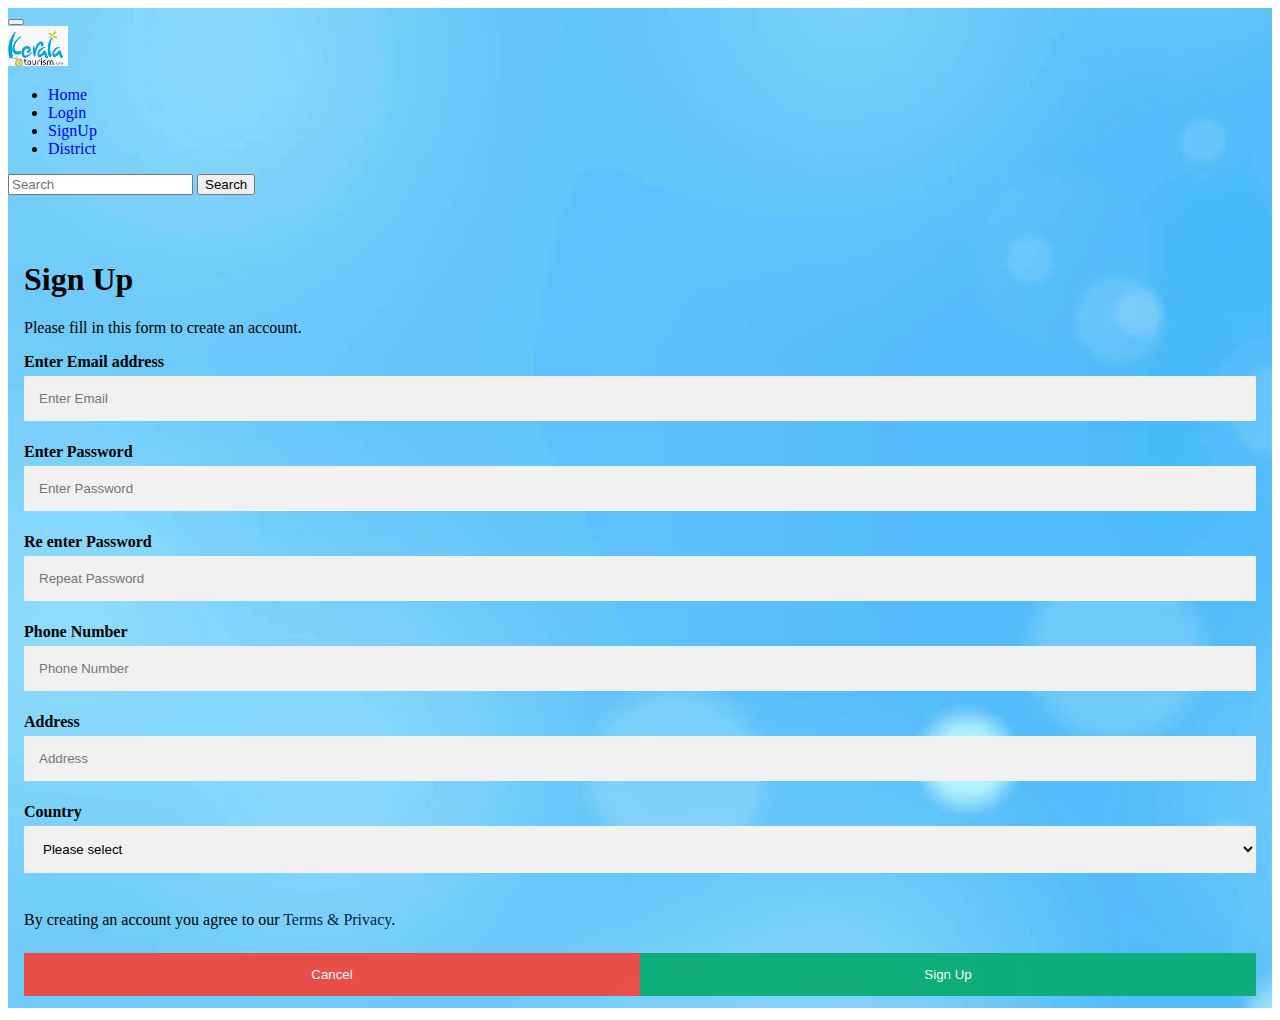
<file: signup.html>
<!DOCTYPE html>
<html lang="en">
<head>
    <meta charset="UTF-8">
    <meta name="viewport" content="width=device-width, initial-scale=1.0">
    <title>SignUp</title>
    <link rel="stylesheet" href="style.css">
    <link href="https://cdn.jsdelivr.net/npm/bootstrap@5.3.2/dist/css/bootstrap.min.css" rel="stylesheet" integrity="sha384-T3c6CoIi6uLrA9TneNEoa7RxnatzjcDSCmG1MXxSR1GAsXEV/Dwwykc2MPK8M2HN" crossorigin="anonymous">
<script src="https://cdn.jsdelivr.net/npm/bootstrap@5.3.2/dist/js/bootstrap.bundle.min.js" integrity="sha384-C6RzsynM9kWDrMNeT87bh95OGNyZPhcTNXj1NW7RuBCsyN/o0jlpcV8Qyq46cDfL" crossorigin="anonymous"></script>


</head>
<body>
  <div class="signup">
     <!-- Navbar -->
     <nav class="navbar navbar-expand-lg bg-info">
        <div class="container-fluid">
          <button class="navbar-toggler" type="button" data-bs-toggle="collapse" data-bs-target="#navbarTogglerDemo01" aria-controls="navbarTogglerDemo01" aria-expanded="false" aria-label="Toggle navigation">
            <span class="navbar-toggler-icon"></span>
          </button>
          <div class="collapse navbar-collapse" id="navbarTogglerDemo01">
             <img src="images/logo.jpg" alt="logo" width="60px" height="40px">
             <ul class="navbar-nav ms-auto mb-2 mb-lg-0">
              <li class="nav-item">
                <a class="nav-link " aria-current="page" href="index.html">Home</a>
              </li>
              <li class="nav-item">
                <a class="nav-link" href="login.html">Login</a>
              </li>
              <li class="nav-item">
                <a class="nav-link active" href="signup.html">SignUp</a>
              </li>
              <li class="nav-item">
                <a class="nav-link" href="districtlanding.html">District</a>
              </li>
            </ul>
            <form class="d-flex" role="search">
              <input class="form-control me-2" type="search" placeholder="Search" aria-label="Search">
              <button class="btn btn-outline-success" type="submit">Search</button>
            </form>
          </div>
        </div>
      </nav>
      <!-- <h3 id="logintext">Sign Up</h3> -->

      <!-- Sign Up -->
      <form >
        <div class="container mt-700px">
          <h1 class="text-center pt-5">Sign Up</h1>
          <p class="pt-4 pb-2">Please fill in this form to create an account.</p>
         <!-- <hr> -->
      
          <label for="email"><b>Enter Email address</b></label>
          <input type="text" placeholder="Enter Email" name="email" required>
      
          <label for="psw"><b>Enter Password</b></label>
          <input type="password" placeholder="Enter Password" name="psw" required>
      
          <label for="psw-repeat"><b>Re enter Password</b></label>
          <input type="password" placeholder="Repeat Password" name="psw-repeat" required>

          <label for="phoneno"><b>Phone Number</b></label>
          <input type="number" placeholder="Phone Number" name="phno" required>

          <label for="address"><b>Address</b></label>
          <input type="text" placeholder="Address" name="address">

          <label for="country"><b>Country</b></label>
          <!-- Country select -->
          <select class="form-select" id="country" name="country">
            <option value="">Please select</option>
            <option value="Afghanistan">Afghanistan</option>
            <option value="Aland Islands">Aland Islands</option>
            <option value="Albania">Albania</option>
            <option value="Algeria">Algeria</option>
            <option value="American Samoa">American Samoa</option>
            <option value="Andorra">Andorra</option>
            <option value="Angola">Angola</option>
            <option value="Anguilla">Anguilla</option>
            <option value="Antarctica">Antarctica</option>
            <option value="Antigua and Barbuda">Antigua and Barbuda</option>
            <option value="Argentina">Argentina</option>
            <option value="Armenia">Armenia</option>
            <option value="Aruba">Aruba</option>
            <option value="Australia">Australia</option>
            <option value="Austria">Austria</option>
            <option value="Azerbaijan">Azerbaijan</option>
            <option value="Bahamas">Bahamas</option>
            <option value="Bahrain">Bahrain</option>
            <option value="Bangladesh">Bangladesh</option>
            <option value="Barbados">Barbados</option>
            <option value="Belarus">Belarus</option>
            <option value="Belgium">Belgium</option>
            <option value="Belize">Belize</option>
            <option value="Benin">Benin</option>
            <option value="Bermuda">Bermuda</option>
            <option value="Bhutan">Bhutan</option>
            <option value="Bolivia">Bolivia</option>
            <option value="Bonaire, Sint Eustatius and Saba">Bonaire, Sint Eustatius and Saba</option>
            <option value="Bosnia and Herzegovina">Bosnia and Herzegovina</option>
            <option value="Botswana">Botswana</option>
            <option value="Bouvet Island">Bouvet Island</option>
            <option value="Brazil">Brazil</option>
            <option value="British Indian Ocean Territory">British Indian Ocean Territory</option>
            <option value="Brunei Darussalam">Brunei Darussalam</option>
            <option value="Bulgaria">Bulgaria</option>
            <option value="Burkina Faso">Burkina Faso</option>
            <option value="Burundi">Burundi</option>
            <option value="Cambodia">Cambodia</option>
            <option value="Cameroon">Cameroon</option>
            <option value="Canada">Canada</option>
            <option value="Cape Verde">Cape Verde</option>
            <option value="Cayman Islands">Cayman Islands</option>
            <option value="Central African Republic">Central African Republic</option>
            <option value="Chad">Chad</option>
            <option value="Chile">Chile</option>
            <option value="China">China</option>
            <option value="Christmas Island">Christmas Island</option>
            <option value="Cocos (Keeling) Islands">Cocos (Keeling) Islands</option>
            <option value="Colombia">Colombia</option>
            <option value="Comoros">Comoros</option>
            <option value="Congo">Congo</option>
            <option value="Congo, Democratic Republic of the Congo">Congo, Democratic Republic of the Congo</option>
            <option value="Cook Islands">Cook Islands</option>
            <option value="Costa Rica">Costa Rica</option>
            <option value="Cote D'Ivoire">Cote D'Ivoire</option>
            <option value="Croatia">Croatia</option>
            <option value="Cuba">Cuba</option>
            <option value="Curacao">Curacao</option>
            <option value="Cyprus">Cyprus</option>
            <option value="Czech Republic">Czech Republic</option>
            <option value="Denmark">Denmark</option>
            <option value="Djibouti">Djibouti</option>
            <option value="Dominica">Dominica</option>
            <option value="Dominican Republic">Dominican Republic</option>
            <option value="Ecuador">Ecuador</option>
            <option value="Egypt">Egypt</option>
            <option value="El Salvador">El Salvador</option>
            <option value="Equatorial Guinea">Equatorial Guinea</option>
            <option value="Eritrea">Eritrea</option>
            <option value="Estonia">Estonia</option>
            <option value="Ethiopia">Ethiopia</option>
            <option value="Falkland Islands (Malvinas)">Falkland Islands (Malvinas)</option>
            <option value="Faroe Islands">Faroe Islands</option>
            <option value="Fiji">Fiji</option>
            <option value="Finland">Finland</option>
            <option value="France">France</option>
            <option value="French Guiana">French Guiana</option>
            <option value="French Polynesia">French Polynesia</option>
            <option value="French Southern Territories">French Southern Territories</option>
            <option value="Gabon">Gabon</option>
            <option value="Gambia">Gambia</option>
            <option value="Georgia">Georgia</option>
            <option value="Germany">Germany</option>
            <option value="Ghana">Ghana</option>
            <option value="Gibraltar">Gibraltar</option>
            <option value="Greece">Greece</option>
            <option value="Greenland">Greenland</option>
            <option value="Grenada">Grenada</option>
            <option value="Guadeloupe">Guadeloupe</option>
            <option value="Guam">Guam</option>
            <option value="Guatemala">Guatemala</option>
            <option value="Guernsey">Guernsey</option>
            <option value="Guinea">Guinea</option>
            <option value="Guinea-Bissau">Guinea-Bissau</option>
            <option value="Guyana">Guyana</option>
            <option value="Haiti">Haiti</option>
            <option value="Heard Island and Mcdonald Islands">Heard Island and Mcdonald Islands</option>
            <option value="Holy See (Vatican City State)">Holy See (Vatican City State)</option>
            <option value="Honduras">Honduras</option>
            <option value="Hong Kong">Hong Kong</option>
            <option value="Hungary">Hungary</option>
            <option value="Iceland">Iceland</option>
            <option value="India">India</option>
            <option value="Indonesia">Indonesia</option>
            <option value="Iran, Islamic Republic of">Iran, Islamic Republic of</option>
            <option value="Iraq">Iraq</option>
            <option value="Ireland">Ireland</option>
            <option value="Isle of Man">Isle of Man</option>
            <option value="Israel">Israel</option>
            <option value="Italy">Italy</option>
            <option value="Jamaica">Jamaica</option>
            <option value="Japan">Japan</option>
            <option value="Jersey">Jersey</option>
            <option value="Jordan">Jordan</option>
            <option value="Kazakhstan">Kazakhstan</option>
            <option value="Kenya">Kenya</option>
            <option value="Kiribati">Kiribati</option>
            <option value="Korea, Democratic People's Republic of">Korea, Democratic People's Republic of</option>
            <option value="Korea, Republic of">Korea, Republic of</option>
            <option value="Kosovo">Kosovo</option>
            <option value="Kuwait">Kuwait</option>
            <option value="Kyrgyzstan">Kyrgyzstan</option>
            <option value="Lao People's Democratic Republic">Lao People's Democratic Republic</option>
            <option value="Latvia">Latvia</option>
            <option value="Lebanon">Lebanon</option>
            <option value="Lesotho">Lesotho</option>
            <option value="Liberia">Liberia</option>
            <option value="Libyan Arab Jamahiriya">Libyan Arab Jamahiriya</option>
            <option value="Liechtenstein">Liechtenstein</option>
            <option value="Lithuania">Lithuania</option>
            <option value="Luxembourg">Luxembourg</option>
            <option value="Macao">Macao</option>
            <option value="Macedonia, the Former Yugoslav Republic of">Macedonia, the Former Yugoslav Republic of</option>
            <option value="Madagascar">Madagascar</option>
            <option value="Malawi">Malawi</option>
            <option value="Malaysia">Malaysia</option>
            <option value="Maldives">Maldives</option>
            <option value="Mali">Mali</option>
            <option value="Malta">Malta</option>
            <option value="Marshall Islands">Marshall Islands</option>
            <option value="Martinique">Martinique</option>
            <option value="Mauritania">Mauritania</option>
            <option value="Mauritius">Mauritius</option>
            <option value="Mayotte">Mayotte</option>
            <option value="Mexico">Mexico</option>
            <option value="Micronesia, Federated States of">Micronesia, Federated States of</option>
            <option value="Moldova, Republic of">Moldova, Republic of</option>
            <option value="Monaco">Monaco</option>
            <option value="Mongolia">Mongolia</option>
            <option value="Montenegro">Montenegro</option>
            <option value="Montserrat">Montserrat</option>
            <option value="Morocco">Morocco</option>
            <option value="Mozambique">Mozambique</option>
            <option value="Myanmar">Myanmar</option>
            <option value="Namibia">Namibia</option>
            <option value="Nauru">Nauru</option>
            <option value="Nepal">Nepal</option>
            <option value="Netherlands">Netherlands</option>
            <option value="Netherlands Antilles">Netherlands Antilles</option>
            <option value="New Caledonia">New Caledonia</option>
            <option value="New Zealand">New Zealand</option>
            <option value="Nicaragua">Nicaragua</option>
            <option value="Niger">Niger</option>
            <option value="Nigeria">Nigeria</option>
            <option value="Niue">Niue</option>
            <option value="Norfolk Island">Norfolk Island</option>
            <option value="Northern Mariana Islands">Northern Mariana Islands</option>
            <option value="Norway">Norway</option>
            <option value="Oman">Oman</option>
            <option value="Pakistan">Pakistan</option>
            <option value="Palau">Palau</option>
            <option value="Palestinian Territory, Occupied">Palestinian Territory, Occupied</option>
            <option value="Panama">Panama</option>
            <option value="Papua New Guinea">Papua New Guinea</option>
            <option value="Paraguay">Paraguay</option>
            <option value="Peru">Peru</option>
            <option value="Philippines">Philippines</option>
            <option value="Pitcairn">Pitcairn</option>
            <option value="Poland">Poland</option>
            <option value="Portugal">Portugal</option>
            <option value="Puerto Rico">Puerto Rico</option>
            <option value="Qatar">Qatar</option>
            <option value="Reunion">Reunion</option>
            <option value="Romania">Romania</option>
            <option value="Russian Federation">Russian Federation</option>
            <option value="Rwanda">Rwanda</option>
            <option value="Saint Barthelemy">Saint Barthelemy</option>
            <option value="Saint Helena">Saint Helena</option>
            <option value="Saint Kitts and Nevis">Saint Kitts and Nevis</option>
            <option value="Saint Lucia">Saint Lucia</option>
            <option value="Saint Martin">Saint Martin</option>
            <option value="Saint Pierre and Miquelon">Saint Pierre and Miquelon</option>
            <option value="Saint Vincent and the Grenadines">Saint Vincent and the Grenadines</option>
            <option value="Samoa">Samoa</option>
            <option value="San Marino">San Marino</option>
            <option value="Sao Tome and Principe">Sao Tome and Principe</option>
            <option value="Saudi Arabia">Saudi Arabia</option>
            <option value="Senegal">Senegal</option>
            <option value="Serbia">Serbia</option>
            <option value="Serbia and Montenegro">Serbia and Montenegro</option>
            <option value="Seychelles">Seychelles</option>
            <option value="Sierra Leone">Sierra Leone</option>
            <option value="Singapore">Singapore</option>
            <option value="Sint Maarten">Sint Maarten</option>
            <option value="Slovakia">Slovakia</option>
            <option value="Slovenia">Slovenia</option>
            <option value="Solomon Islands">Solomon Islands</option>
            <option value="Somalia">Somalia</option>
            <option value="South Africa">South Africa</option>
            <option value="South Georgia and the South Sandwich Islands">South Georgia and the South Sandwich Islands</option>
            <option value="South Sudan">South Sudan</option>
            <option value="Spain">Spain</option>
            <option value="Sri Lanka">Sri Lanka</option>
            <option value="Sudan">Sudan</option>
            <option value="Suriname">Suriname</option>
            <option value="Svalbard and Jan Mayen">Svalbard and Jan Mayen</option>
            <option value="Swaziland">Swaziland</option>
            <option value="Sweden">Sweden</option>
            <option value="Switzerland">Switzerland</option>
            <option value="Syrian Arab Republic">Syrian Arab Republic</option>
            <option value="Taiwan, Province of China">Taiwan, Province of China</option>
            <option value="Tajikistan">Tajikistan</option>
            <option value="Tanzania, United Republic of">Tanzania, United Republic of</option>
            <option value="Thailand">Thailand</option>
            <option value="Timor-Leste">Timor-Leste</option>
            <option value="Togo">Togo</option>
            <option value="Tokelau">Tokelau</option>
            <option value="Tonga">Tonga</option>
            <option value="Trinidad and Tobago">Trinidad and Tobago</option>
            <option value="Tunisia">Tunisia</option>
            <option value="Turkey">Turkey</option>
            <option value="Turkmenistan">Turkmenistan</option>
            <option value="Turks and Caicos Islands">Turks and Caicos Islands</option>
            <option value="Tuvalu">Tuvalu</option>
            <option value="Uganda">Uganda</option>
            <option value="Ukraine">Ukraine</option>
            <option value="United Arab Emirates">United Arab Emirates</option>
            <option value="United Kingdom">United Kingdom</option>
            <option value="United States">United States</option>
            <option value="United States Minor Outlying Islands">United States Minor Outlying Islands</option>
            <option value="Uruguay">Uruguay</option>
            <option value="Uzbekistan">Uzbekistan</option>
            <option value="Vanuatu">Vanuatu</option>
            <option value="Venezuela">Venezuela</option>
            <option value="Viet Nam">Viet Nam</option>
            <option value="Virgin Islands, British">Virgin Islands, British</option>
            <option value="Virgin Islands, U.s.">Virgin Islands, U.s.</option>
            <option value="Wallis and Futuna">Wallis and Futuna</option>
            <option value="Western Sahara">Western Sahara</option>
            <option value="Yemen">Yemen</option>
            <option value="Zambia">Zambia</option>
            <option value="Zimbabwe">Zimbabwe</option>
        </select>
        <!-- Country select ends -->
         <p>By creating an account you agree to our <a href="#" style="color:rgb(3, 37, 71)">Terms & Privacy</a>.</p>
      
          <div class="clearfix">
            <button type="button" class="cancelbtn">Cancel</button>
            <button type="submit" class="signupbtn">Sign Up</button>
          </div>
        </div>
      </form>
    </div>
</body>
</html>
</file>
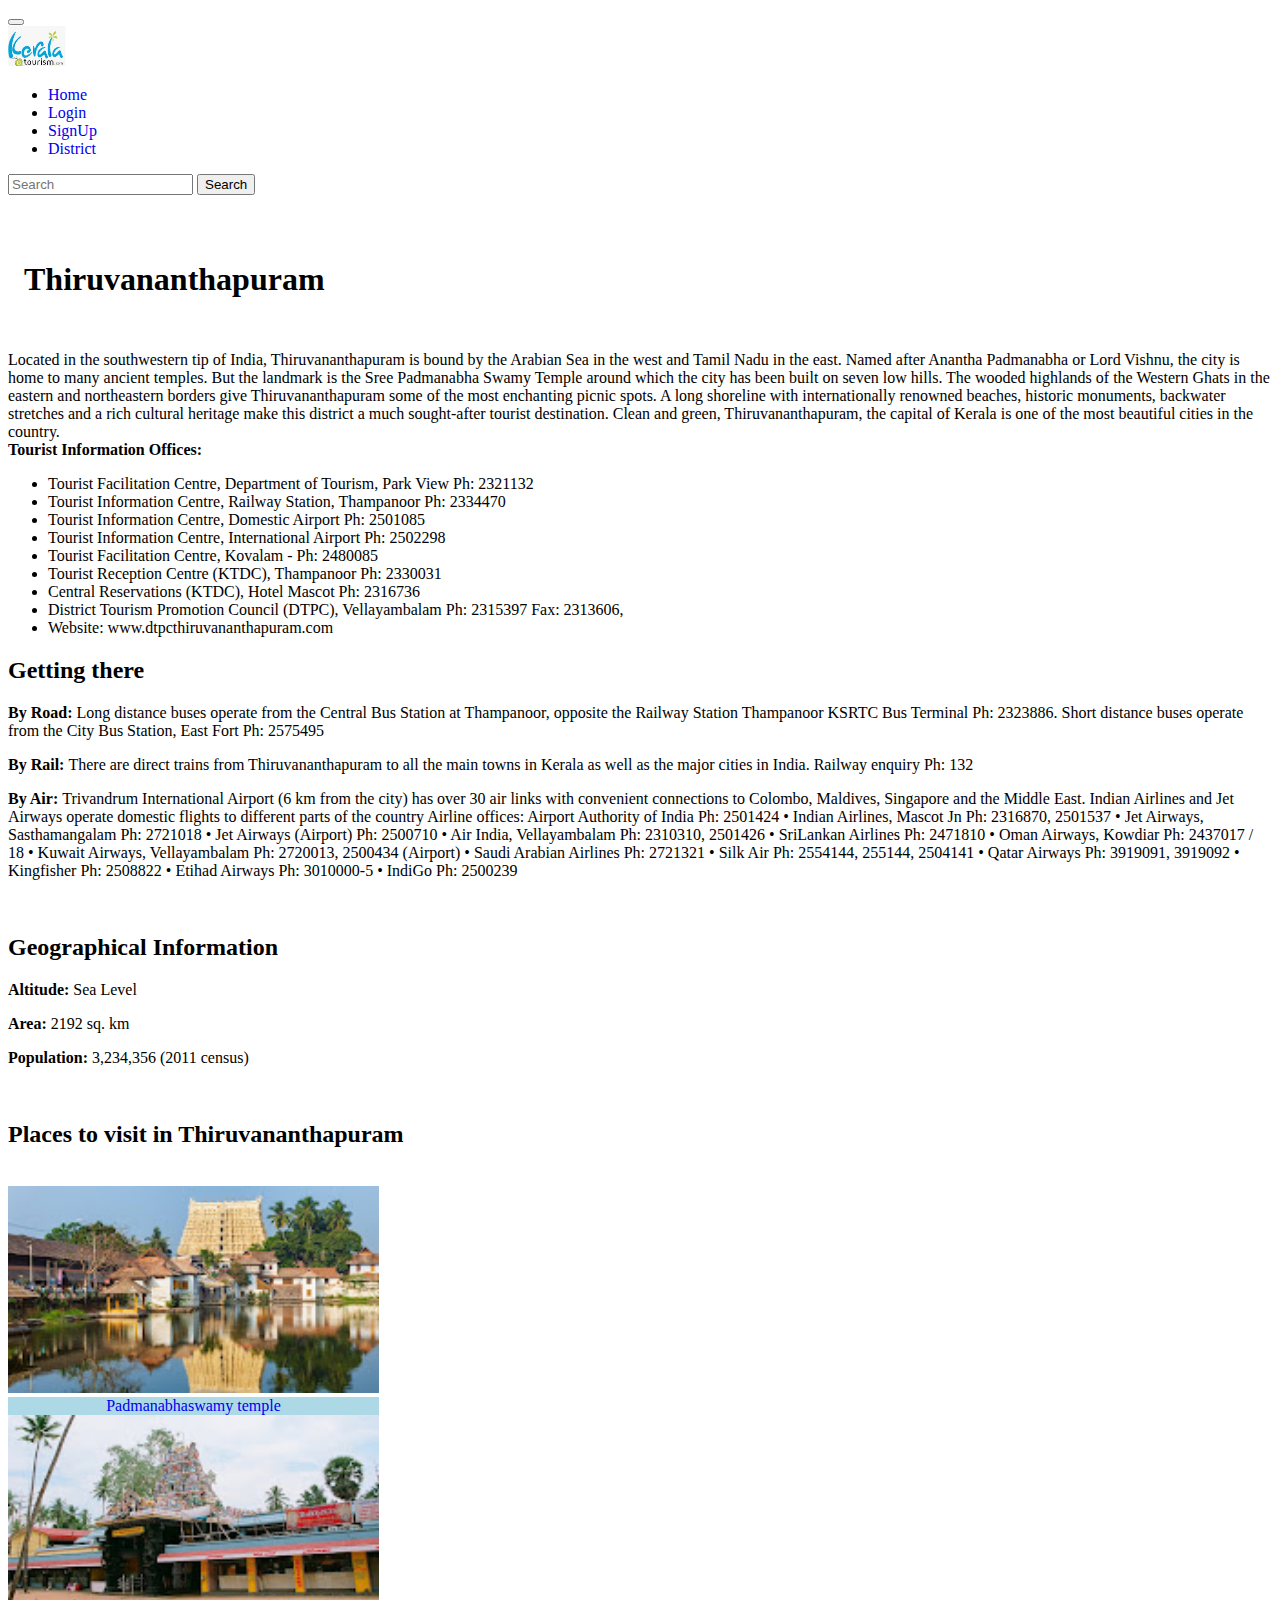
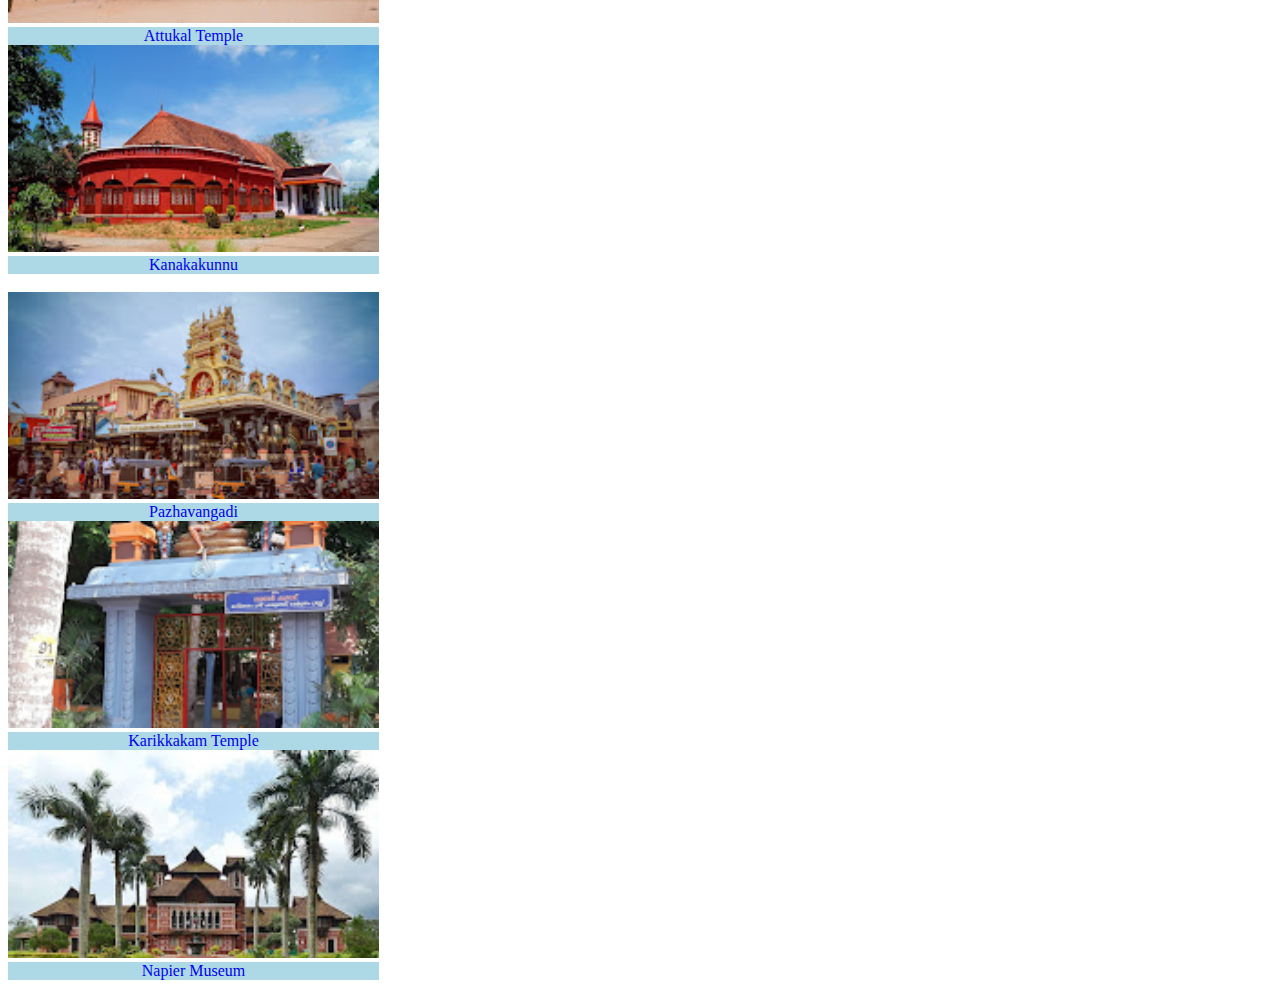
<file: tvm.html>
<!DOCTYPE html>
<html lang="en">
<head>
    <meta charset="UTF-8">
    <meta name="viewport" content="width=device-width, initial-scale=1.0">
    <title>Thiruvananthapuram</title>
    <link rel="stylesheet" href="style.css">
    <link href="https://cdn.jsdelivr.net/npm/bootstrap@5.3.2/dist/css/bootstrap.min.css" rel="stylesheet" integrity="sha384-T3c6CoIi6uLrA9TneNEoa7RxnatzjcDSCmG1MXxSR1GAsXEV/Dwwykc2MPK8M2HN" crossorigin="anonymous">
<script src="https://cdn.jsdelivr.net/npm/bootstrap@5.3.2/dist/js/bootstrap.bundle.min.js" integrity="sha384-C6RzsynM9kWDrMNeT87bh95OGNyZPhcTNXj1NW7RuBCsyN/o0jlpcV8Qyq46cDfL" crossorigin="anonymous"></script>


</head>
<body>
  <div class="tvmlanding">
     <!-- Navbar -->
     <nav class="navbar navbar-expand-lg bg-info">
        <div class="container-fluid">
          <button class="navbar-toggler" type="button" data-bs-toggle="collapse" data-bs-target="#navbarTogglerDemo01" aria-controls="navbarTogglerDemo01" aria-expanded="false" aria-label="Toggle navigation">
            <span class="navbar-toggler-icon"></span>
          </button>
          <div class="collapse navbar-collapse" id="navbarTogglerDemo01">
             <img src="images/logo.jpg" alt="logo" width="60px" height="40px">
             <ul class="navbar-nav ms-auto mb-2 mb-lg-0">
              <li class="nav-item">
                <a class="nav-link " aria-current="page" href="index.html">Home</a>
              </li>
              <li class="nav-item">
                <a class="nav-link " href="login.html">Login</a>
              </li>
              <li class="nav-item">
                <a class="nav-link" href="signup.html">SignUp</a>
              </li>
              <li class="nav-item">
                <a class="nav-link active" href="districtlanding.html">District</a>
              </li>
            </ul>
            <form class="d-flex" role="search">
              <input class="form-control me-2" type="search" placeholder="Search" aria-label="Search">
              <button class="btn btn-outline-success" type="submit">Search</button>
            </form>
          </div>
        </div>
      </nav>
      <!-- District Details -->
      <div class="container mt-1000px">
        <h1 class="text-center text-primary">Thiruvananthapuram</h1>
    </div>
    <!-- Individual districts -->
    <div class="container-fluid mt-3 ml-0">
      <p>Located in the southwestern tip of India, Thiruvananthapuram is bound by the Arabian Sea in the west and Tamil Nadu in the east. Named after Anantha Padmanabha or Lord Vishnu, the city is home to many ancient temples. But the landmark is the Sree Padmanabha Swamy Temple around which the city has been built on seven low hills. The wooded highlands of the Western Ghats in the eastern and northeastern borders give Thiruvananthapuram some of the most enchanting picnic spots. A long shoreline with internationally renowned beaches, historic monuments, backwater stretches and a rich cultural heritage make this district a much sought-after tourist destination. Clean and green, Thiruvananthapuram, the capital of Kerala is one of the most beautiful cities in the country.<br>
        <strong>Tourist Information Offices:</strong>
        </p>
        <ul>
            <li>Tourist Facilitation Centre, Department of Tourism, Park View Ph: 2321132</li>
            <li>Tourist Information Centre, Railway Station, Thampanoor Ph: 2334470</li>
            <li>Tourist Information Centre, Domestic Airport Ph: 2501085</li>
            <li>Tourist Information Centre, International Airport Ph: 2502298</li>
            <li>Tourist Facilitation Centre, Kovalam - Ph: 2480085</li>
            <li>Tourist Reception Centre (KTDC), Thampanoor Ph: 2330031</li>
            <li>Central Reservations (KTDC), Hotel Mascot Ph: 2316736</li>
            <li>District Tourism Promotion Council (DTPC), Vellayambalam Ph: 2315397 Fax: 2313606,</li>
            <li>Website: www.dtpcthiruvananthapuram.com</li>
        </ul>
        <h2>Getting there</h2>
        <p><b>By Road: </b>
            Long distance buses operate from the Central Bus Station at Thampanoor, opposite the Railway Station Thampanoor KSRTC Bus Terminal Ph: 2323886. Short distance buses operate from the City Bus Station, East Fort Ph: 2575495  
        </p>
        <p><b>By Rail: </b>
            There are direct trains from Thiruvananthapuram to all the main towns in Kerala as well as the major cities in India. Railway enquiry Ph: 132</p>
        <p><b>By Air: </b>
            Trivandrum International Airport (6 km from the city) has over 30 air links with convenient connections to Colombo, Maldives, Singapore and the Middle East. Indian Airlines and Jet Airways operate domestic flights to different parts of the country Airline offices: Airport Authority of India Ph: 2501424 • Indian Airlines, Mascot Jn Ph: 2316870, 2501537 • Jet Airways, Sasthamangalam Ph: 2721018 • Jet Airways (Airport) Ph: 2500710 • Air India, Vellayambalam Ph: 2310310, 2501426 • SriLankan Airlines Ph: 2471810 • Oman Airways, Kowdiar Ph: 2437017 / 18 • Kuwait Airways, Vellayambalam Ph: 2720013, 2500434 (Airport) • Saudi Arabian Airlines Ph: 2721321 • Silk Air Ph: 2554144, 255144, 2504141 • Qatar Airways Ph: 3919091, 3919092 • Kingfisher Ph: 2508822 • Etihad Airways Ph: 3010000-5 • IndiGo Ph: 2500239</p>
           <br>
            <h2>Geographical Information</h2>
            <p>
                <b>Altitude: </b>
                Sea Level
            </p>
            <p>
                <b>Area: </b>
                2192 sq. km
            </p>
            <p>
                <b>Population: </b>
                3,234,356 (2011 census)
            </p><br>
            <h2 class="text-primary">Places to visit in Thiruvananthapuram</h2><br>
            <div class="row">
      <div class="col">
        <a href="tvm.html">
        <img class="distimages"src="images/tvm/padmanabhaswamy.jpg" alt="padmanabhaswamy">
        </a>
      <div class="dtslabel text-black bg-info">
        <a href="tvm.html">Padmanabhaswamy temple</a>
     </div>
    </div>
      <div class="col">
        <a href="tvm.htmll">
          <img class="distimages"src="images/tvm/attukaltemple.jpg" alt="attukal">
        </a>
        <div class="dtslabel text-black bg-info">
          <a href="tvm.html">Attukal Temple</a>
        </div>
      </div>
      <div class="col">
        <a href="tvm.html">
          <img class="distimages"src="images/tvm/kanakakunnu.jpg" alt="kanakakunnu">
        </a>
        <div class="dtslabel text-dark bg-info">
          <a href="tvm.html">Kanakakunnu</a>
        </div>
      </div> 
    </div>
    <br>

    <div class="row">
      <div class="col">
        <a href="#">
        <img class="distimages"src="images/tvm/pazhavangadi.jpg" alt="Pazhavangadi">
        </a>
      <div class="dtslabel text-black bg-info">
        <a href="#">Pazhavangadi</a>
     </div>
    </div>
      <div class="col">
        <a href="#">
          <img class="distimages"src="images/tvm/karikkakam.png" alt="karikkakam">
        </a>
        <div class="dtslabel text-black bg-info">
          <a href="#">Karikkakam Temple</a>
        </div>
      </div>
      <div class="col">
        <a href="#">
          <img class="distimages"src="images/tvm/napier.jpg" alt="napier">
        </a>
        <div class="dtslabel text-black bg-info">
          <a href="#">Napier Museum</a>
        </div>
      </div> 
    </div>
     <br>   
    
</body>
</html>
</file>
<file: style.css>
.carousel-inner {
    width:640px;
    height:500px;
  }
  p{
    color: black;
    font-size: medium;
   
  }
  .form-label{
    text-align: right;
  }

  #logintext
  {
    color: rgb(70, 70, 230);
    margin-top: 50px;
    margin-bottom: 50px;  
    margin-left: 40%;  
    
  }
  #loginbt{
    margin-top: 50px;
    margin-left: 40%;
  }

  .login
  {
    background-image: url(images/sky1.jpg);
    width:auto;
    height: 1000px;
    background-size: cover;
  }

  * {box-sizing: border-box}

/* Full-width input fields */
 .signup input[type=text], .signup input[type=password],.signup input[type=number],.signup select[id=country] {
  width: 100%;
  padding: 15px;
  margin: 5px 0 22px 0;
  display: inline-block;
  border: none;
  background: #f1f1f1;
}

.signup input[type=text]:focus,.signup input[type=password]:focus,.signup input[type=number]:focus,.signup select[id=country]:focus {
  background-color: #ddd;
  outline: none;
}

hr {
  border: 1px solid #f1f1f1;
  margin-bottom: 25px;
}
h1{
  margin-top: 50px;
  /* padding-top: 100px; */
}

/* Set a style for all buttons */
.cancelbtn, .signupbtn {
  background-color: #04AA6D;
  color: white;
  padding: 14px 20px;
  margin: 8px 0;
  border: none;
  cursor: pointer;
  width: 100%;
  opacity: 0.9;
}

button:hover {
  opacity:1;
}

/* Extra styles for the cancel button */
.cancelbtn {
  padding: 14px 20px;
  background-color: #f44336;
}

/* Float cancel and signup buttons and add an equal width */
.cancelbtn, .signupbtn {
  float: left;
  width: 50%;
}

/* Add padding to container elements */
.container {
  padding: 16px;
}

/* Clear floats */
.clearfix::after {
  content: "";
  clear: both;
  display: table;
}

/* Change styles for cancel button and signup button on extra small screens */
@media screen and (max-width: 300px) {
  .cancelbtn, .signupbtn {
    width: 100%;
  }
}

.signup
  {
    background-image: url(images/skyblue.jpg);
    width:auto;
    height: 1000px;
    background-size: cover;
  }

  /* District Landing page */
  /* .dthead{
   text-align: center;
  } */

  .distimages{
    width: 371px;
    border: lightblue;

  }
  .dtslabel
  {
    background-color: lightblue;
    width: 371px;
    align-content: center;
    text-align: center;
    text-decoration: none;
  }

  a:link, a:visited{
    text-decoration: none;
  }
</file>
